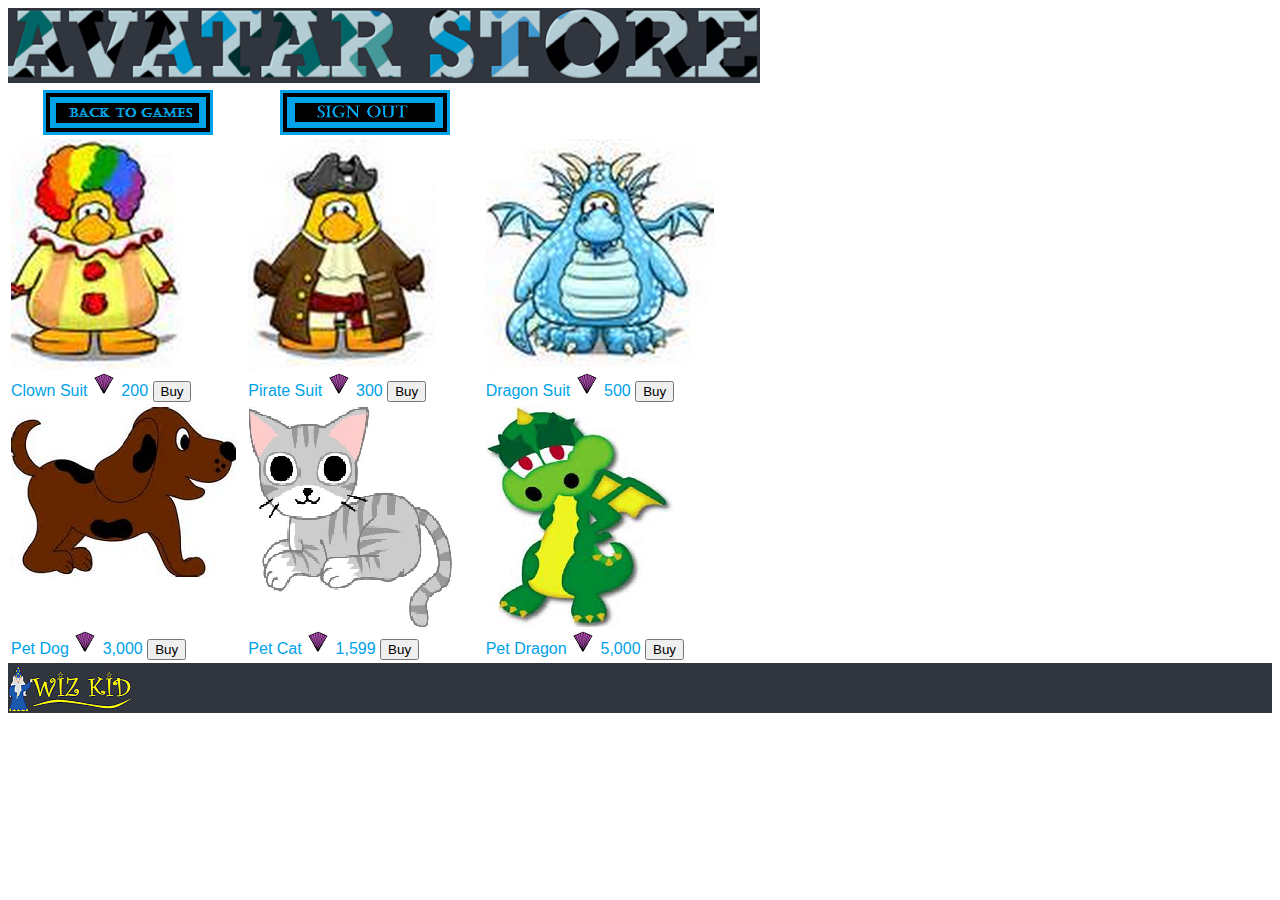
<file: avatar.html>
<!doctype html>

<html lang="en">
<head>
    <title>Avatar Store</title>
    <link rel="stylesheet" type="text/css" href="store.css" />
</head>
<body id="body">
        <div id="items">
        
        <table>
          <center>
            <!--item image- suit (1st ROW)-->
              <thead><img src="store_img/avatar_store_banner.png" alt="clown suit" />
                <td>
                    <div class="btn"  id="nav">
			<form id="menuForm" action="menu.html" >
				<input type="image" value="Back to Games" src="store_img/back.png">
			</form>	
			</div>	</td>
                    	
				<td>
                                    <div class="btn"  id="nav">
			<form id="menuForm" action="index.html" >
				<input type="image" value="Sign Out" src="store_img/signout_SM.png">
			</form>
                                    </div>
				</td>
			
			
              </div>
              </thead>
              </center>
              <tr>
            <td>
                <!--item image- suit-->
                <img src="store_img/suit_clown.png" alt="clown suit" />
                    <table>
                <!--item name-->
                    <br><tr>Clown Suit </tr>
                <!--item cost-->
                <tr><img src="store_img/gem_SM.png" alt="gem" /> 200
                    <form id="menuForm" action="" > <input type="submit" value="Buy"> </form>
                </tr>
                </table>
            </td>
            <!--Next ITEM -->
          
           <td>
                <!--item image- suit-->
                <img src="store_img/suit_pirate.png" alt="clown suit" />
                    <table>
                <!--item name-->
                    <br><tr>Pirate Suit </tr>
                <!--item cost-->
                <tr><img src="store_img/gem_SM.png" alt="gem" /> 300
                    <form id="menuForm" action="" > <input type="submit" value="Buy"> </form>
                </tr>
                </table>
            </td>
           
          <!--Next Item-->
          <td>
                <!--item image- suit-->
                <img src="store_img/suit_dragon.png" alt="clown suit" />
                    <table>
                <!--item name-->
                    <br><tr>Dragon Suit </tr>
                <!--item cost-->
                <tr><img src="store_img/gem_SM.png" alt="gem" /> 500
                    <form id="menuForm" action="" > <input type="submit" value="Buy"> </form>
                </tr>
                </table>
            </td>
              </tr>
          <!--more rows (2nd Row)-->
          <tr>
                      <!--Next Item-->
          <td>
                <!--item image- PETS-->
                <img src="store_img/pet_dog.png" alt="clown suit" />
                    <table>
                <!--item name-->
                    <br><tr>Pet Dog </tr>
                <!--item cost-->
                <tr><img src="store_img/gem_SM.png" alt="gem" /> 3,000
                    <form id="menuForm" action="" > <input type="submit" value="Buy"> </form>
                </tr>
                </table>
            </td>
                                <!--Next Item-->
          <td>
                <!--item image- PETS-->
                <img src="store_img/pet_cat.png" alt="clown suit" />
                    <table>
                <!--item name-->
                    <br><tr>Pet Cat </tr>
                <!--item cost-->
                <tr><img src="store_img/gem_SM.png" alt="gem" /> 1,599
                    <form id="menuForm" action="" > <input type="submit" value="Buy"> </form>
                </tr>
                </table>
            </td>
                                <!--Next Item-->
          <td>
                <!--item image- PETS-->
                <img src="store_img/pet_dragon.png" alt="clown suit" />
                    <table>
                <!--item name-->
                    <br><tr>Pet Dragon </tr>
                <!--item cost-->
                <tr><img src="store_img/gem_SM.png" alt="gem" /> 5,000
                    <form id="menuForm" action="" > <input type="submit" value="Buy"> </form>
                </tr>
                </table>
            </td>
          <!--END ROW 2-->  
          </tr>
        </table>
        </div><!--items end div-->
        
        <div id="footer">
            <img src="wizKidLogo_SM.png" alt="Wiz Kid Logo"\>
        </div>
</body>
</html>
</file>
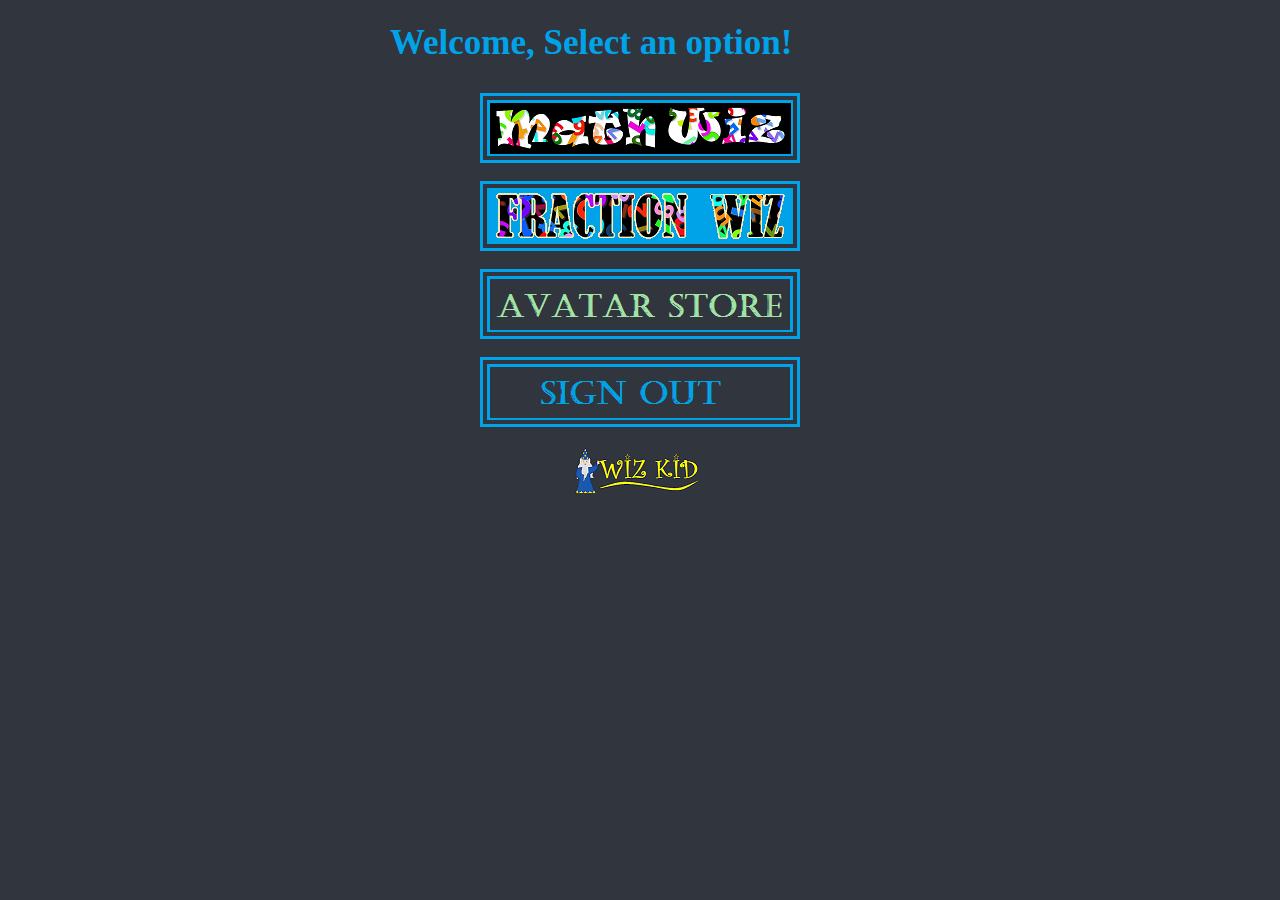
<file: menu.html>
<!--HTML for MINI GAME MENU-->
<!DOCTYPE html>

<head>
	<title>Mini Games</title>
	<link rel="stylesheet" type="text/css" href="loginStyles.css" />
	

</head>

<body id = "body">
	<div id="header">
	<h1> Welcome, Select an option! </h1>	
	</div>

	<div id = "SignOut" class="btn">
		<table>
		<tr>
			<form id="menuForm" action="MathWiz/index.html" >
				<input type="image" value="Math Wiz" src="MathWiz/img/MathWizButton.png">
			</form>
		</tr>
		</table>
	</div>
	<br>
		
	
	<div id = "SignOut" class="btn">
		<table>
		<tr>
			<form id="menuForm" class="btn" action="fractionGame/index.html" >
				<input type="image" value="Fraction Wiz" src="fractionGame/images/FractionWizButton.png" >
			</form>
		</tr>
		</table>
	</div>
	<br>
	<!--Avatar Store-->
		<div id = "SignOut" class="btn">
		<table >
		<tr>
	
		<form id="menuForm" action="avatar.html" >
				<input type="image" value="Sign Out" src="store.png">
			</form>	
			
		</tr>
		</table>
	</div>
	
	
<br>
	
	<!--Sign Out-->	
		<div id = "SignOut" class="btn">
		<table >
		<tr>
			
	<form action="index.html">
		<form id="menuForm" action="../menu.html" >
				<input type="image" value="Sign Out" src="signout_LG.png">
			</form>
<!--
        <button class="btn" style="height: 50px; width: 300px"onclick="window.location.href = 'index.html'" >Log Out</button>
			-->
		</tr>
		</table>
	</div>
	<br>

	<div id="footer">
	<img src="wizKidLogo_SM.png" alt="Wiz Kid Logo"\>	
	</div>

</body>

</html>
</file>
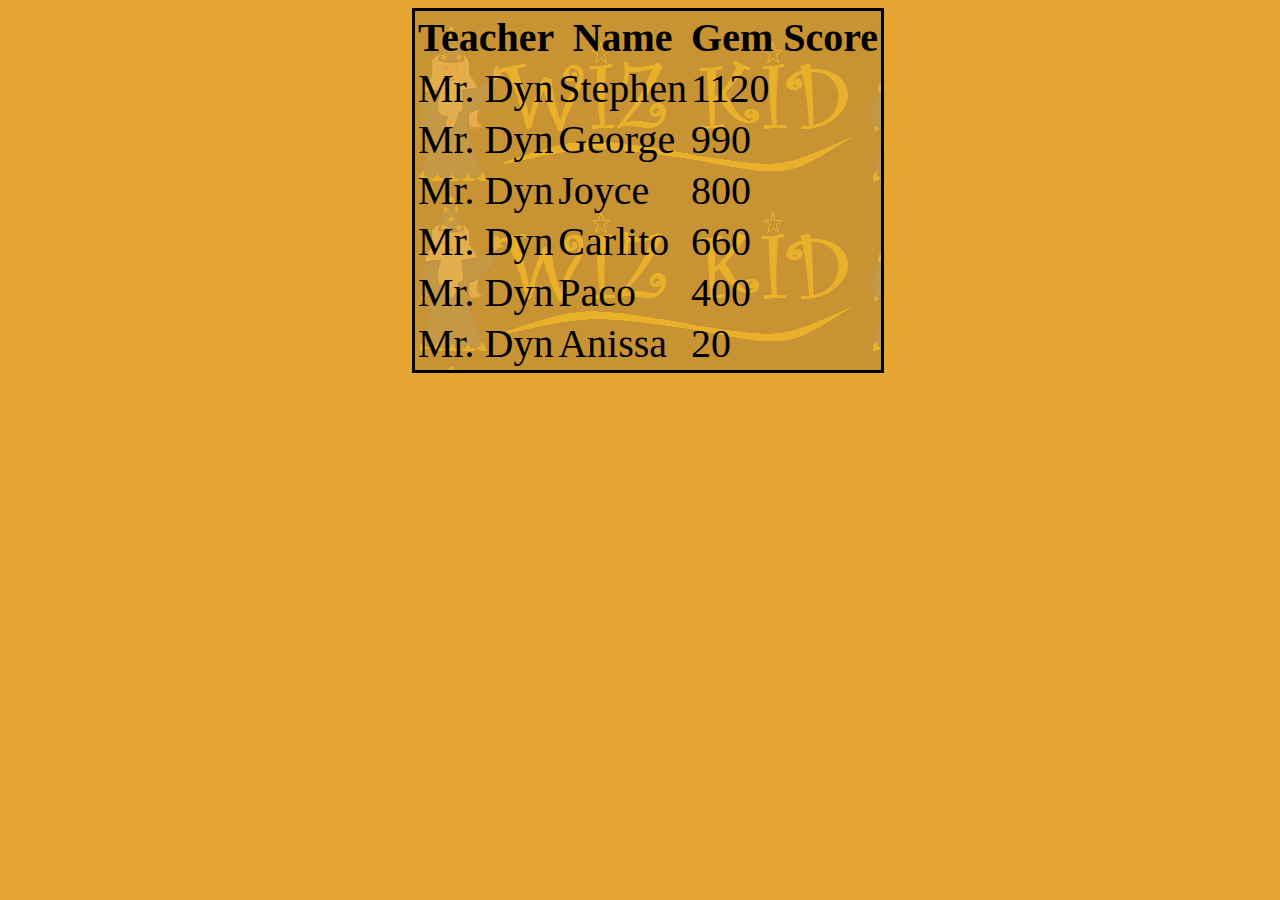
<file: fractionGame/highscores.html>
<!DOCTYPE html>
<html>
  <head>
    <link rel="stylesheet" type="text/css" href="index.css" />
  </head>
  <body  bgcolor="#E5A532">

<table class = "transbox" align = "center" background="./images/wizKidLogo3.png" summary="Meeting Results">
<thead>
  <tr>
    <th scope="col">Teacher</th>
    <th scope="col">Name</th>
    <th scope="col">Gem Score</th>
  </tr>
  </thead>
  <tbody>
    <tr>
      <td>Mr. Dyn</td>
      <td>Stephen</td>
      <td>1120</td>
    </tr>
    <tr>
      <td>Mr. Dyn</td>
      <td>George</td>
      <td>990</td>
    </tr>
  <tr>
    <td>Mr. Dyn</td>
    <td>Joyce</td>
    <td>800</td>
  </tr>
  <tr>
    <td>Mr. Dyn</td>
    <td>Carlito</td>
  <td>660</td>
  </tr>
  <tr>
    <td>Mr. Dyn</td>
    <td>Paco</td>
    <td>400</td>
  </tr>
  <tr>
    <td>Mr. Dyn</td>
    <td>Anissa</td>
    <td>20</td>
  </tr>
  </tbody>
  </table>

  </body>
</html>
</file>
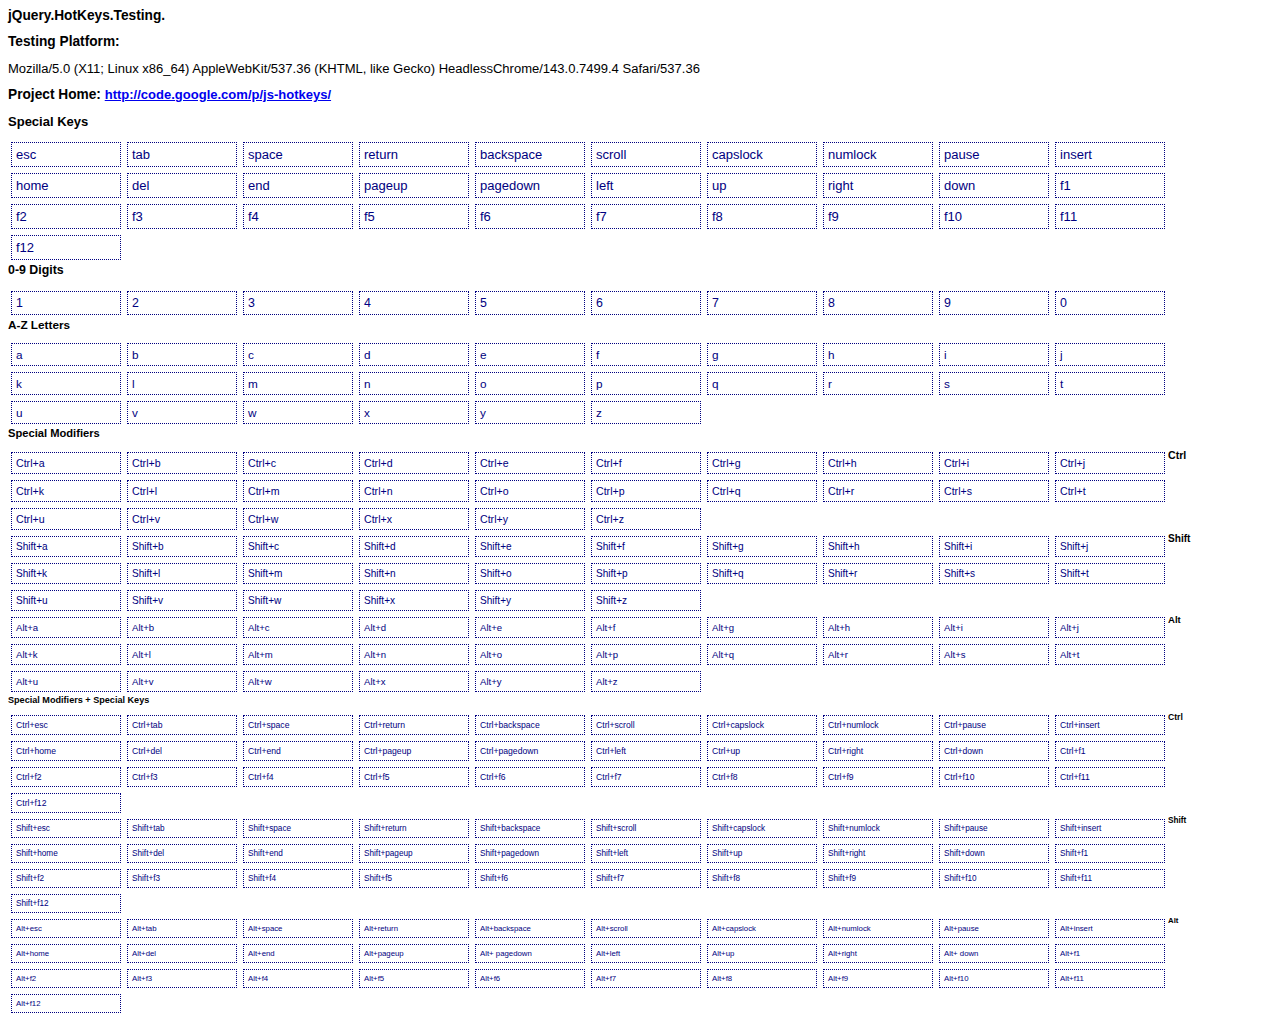
<file: fractionGame/javascripts/test-static-01.html>
<html>
    <head>
        <style>
            * {font-family: Helvetica, Verdana, Arial; font-size:0.95em}
            .eventNotifier{width: 100px; float: left; color:navy; border: dotted 1px navy; padding: 4px; background-color:white; margin:3px}
            .dirty{border: solid 1px #0ca2ff; color:white; background-color:#0ca2ff}
            
        </style>
        <script src="jquery-1.7.1.js"></script>
        <!-- <script src="jquery-1.4.2.js"></script> -->
        <script src="jquery.hotkeys.js"></script>
        <script>
            //This page is a result of an autogenerated content made by running test.html with firefox.
            function domo(){
                jQuery('#platform-details').html('<code>' + navigator.userAgent + '</code>');
                jQuery(document).bind('keydown.esc',function (evt){jQuery('#_esc').addClass('dirty'); return false; });
                jQuery(document).bind('keydown.tab',function (evt){jQuery('#_tab').addClass('dirty'); return false; });
                jQuery(document).bind('keydown.space',function (evt){jQuery('#_space').addClass('dirty'); return false; });
                jQuery(document).bind('keydown.return',function (evt){jQuery('#_return').addClass('dirty'); return false; });
                jQuery(document).bind('keydown.backspace',function (evt){jQuery('#_backspace').addClass('dirty'); return false; });
                jQuery(document).bind('keydown.scroll',function (evt){jQuery('#_scroll').addClass('dirty'); return false; });
                jQuery(document).bind('keydown.capslock',function (evt){jQuery('#_capslock').addClass('dirty'); return false; });
                jQuery(document).bind('keydown.numlock',function (evt){jQuery('#_numlock').addClass('dirty'); return false; });
                jQuery(document).bind('keydown.pause',function (evt){jQuery('#_pause').addClass('dirty'); return false; });
                jQuery(document).bind('keydown.insert',function (evt){jQuery('#_insert').addClass('dirty'); return false; });
                jQuery(document).bind('keydown.home',function (evt){jQuery('#_home').addClass('dirty'); return false; });
                jQuery(document).bind('keydown.del',function (evt){jQuery('#_del').addClass('dirty'); return false; });
                jQuery(document).bind('keydown.end',function (evt){jQuery('#_end').addClass('dirty'); return false; });
                jQuery(document).bind('keydown.pageup',function (evt){jQuery('#_pageup').addClass('dirty'); return false; });
                jQuery(document).bind('keydown.pagedown',function (evt){jQuery('#_pagedown').addClass('dirty'); return false; });
                jQuery(document).bind('keydown.left',function (evt){jQuery('#_left').addClass('dirty'); return false; });
                jQuery(document).bind('keydown.up',function (evt){jQuery('#_up').addClass('dirty'); return false; });
                jQuery(document).bind('keydown.right',function (evt){jQuery('#_right').addClass('dirty'); return false; });
                jQuery(document).bind('keydown.down',function (evt){jQuery('#_down').addClass('dirty'); return false; });
                jQuery(document).bind('keydown.f1',function (evt){jQuery('#_f1').addClass('dirty'); return false; });
                jQuery(document).bind('keydown.f2',function (evt){jQuery('#_f2').addClass('dirty'); return false; });
                jQuery(document).bind('keydown.f3',function (evt){jQuery('#_f3').addClass('dirty'); return false; });
                jQuery(document).bind('keydown.f4',function (evt){jQuery('#_f4').addClass('dirty'); return false; });
                jQuery(document).bind('keydown.f5',function (evt){jQuery('#_f5').addClass('dirty'); return false; });
                jQuery(document).bind('keydown.f6',function (evt){jQuery('#_f6').addClass('dirty'); return false; });
                jQuery(document).bind('keydown.f7',function (evt){jQuery('#_f7').addClass('dirty'); return false; });
                jQuery(document).bind('keydown.f8',function (evt){jQuery('#_f8').addClass('dirty'); return false; });
                jQuery(document).bind('keydown.f9',function (evt){jQuery('#_f9').addClass('dirty'); return false; });
                jQuery(document).bind('keydown.f10',function (evt){jQuery('#_f10').addClass('dirty'); return false; });
                jQuery(document).bind('keydown.f11',function (evt){jQuery('#_f11').addClass('dirty'); return false; });
                jQuery(document).bind('keydown.f12',function (evt){jQuery('#_f12').addClass('dirty'); return false; });
                jQuery(document).bind('keydown.1',function (evt){jQuery('#_1').addClass('dirty'); return false; });
                jQuery(document).bind('keydown.2',function (evt){jQuery('#_2').addClass('dirty'); return false; });
                jQuery(document).bind('keydown.3',function (evt){jQuery('#_3').addClass('dirty'); return false; });
                jQuery(document).bind('keydown.4',function (evt){jQuery('#_4').addClass('dirty'); return false; });
                jQuery(document).bind('keydown.5',function (evt){jQuery('#_5').addClass('dirty'); return false; });
                jQuery(document).bind('keydown.6',function (evt){jQuery('#_6').addClass('dirty'); return false; });
                jQuery(document).bind('keydown.7',function (evt){jQuery('#_7').addClass('dirty'); return false; });
                jQuery(document).bind('keydown.8',function (evt){jQuery('#_8').addClass('dirty'); return false; });
                jQuery(document).bind('keydown.9',function (evt){jQuery('#_9').addClass('dirty'); return false; });
                jQuery(document).bind('keydown.0',function (evt){jQuery('#_0').addClass('dirty'); return false; });
                jQuery(document).bind('keydown.a',function (evt){jQuery('#_a').addClass('dirty'); return false; });
                jQuery(document).bind('keydown.b',function (evt){jQuery('#_b').addClass('dirty'); return false; });
                jQuery(document).bind('keydown.c',function (evt){jQuery('#_c').addClass('dirty'); return false; });
                jQuery(document).bind('keydown.d',function (evt){jQuery('#_d').addClass('dirty'); return false; });
                jQuery(document).bind('keydown.e',function (evt){jQuery('#_e').addClass('dirty'); return false; });
                jQuery(document).bind('keydown.f',function (evt){jQuery('#_f').addClass('dirty'); return false; });
                jQuery(document).bind('keydown.g',function (evt){jQuery('#_g').addClass('dirty'); return false; });
                jQuery(document).bind('keydown.h',function (evt){jQuery('#_h').addClass('dirty'); return false; });
                jQuery(document).bind('keydown.i',function (evt){jQuery('#_i').addClass('dirty'); return false; });
                jQuery(document).bind('keydown.j',function (evt){jQuery('#_j').addClass('dirty'); return false; });
                jQuery(document).bind('keydown.k',function (evt){jQuery('#_k').addClass('dirty'); return false; });
                jQuery(document).bind('keydown.l',function (evt){jQuery('#_l').addClass('dirty'); return false; });
                jQuery(document).bind('keydown.m',function (evt){jQuery('#_m').addClass('dirty'); return false; });
                jQuery(document).bind('keydown.n',function (evt){jQuery('#_n').addClass('dirty'); return false; });
                jQuery(document).bind('keydown.o',function (evt){jQuery('#_o').addClass('dirty'); return false; });
                jQuery(document).bind('keydown.p',function (evt){jQuery('#_p').addClass('dirty'); return false; });
                jQuery(document).bind('keydown.q',function (evt){jQuery('#_q').addClass('dirty'); return false; });
                jQuery(document).bind('keydown.r',function (evt){jQuery('#_r').addClass('dirty'); return false; });
                jQuery(document).bind('keydown.s',function (evt){jQuery('#_s').addClass('dirty'); return false; });
                jQuery(document).bind('keydown.t',function (evt){jQuery('#_t').addClass('dirty'); return false; });
                jQuery(document).bind('keydown.u',function (evt){jQuery('#_u').addClass('dirty'); return false; });
                jQuery(document).bind('keydown.v',function (evt){jQuery('#_v').addClass('dirty'); return false; });
                jQuery(document).bind('keydown.w',function (evt){jQuery('#_w').addClass('dirty'); return false; });
                jQuery(document).bind('keydown.x',function (evt){jQuery('#_x').addClass('dirty'); return false; });
                jQuery(document).bind('keydown.y',function (evt){jQuery('#_y').addClass('dirty'); return false; });
                jQuery(document).bind('keydown.z',function (evt){jQuery('#_z').addClass('dirty'); return false; });
                jQuery(document).bind('keydown.Ctrl_a',function (evt){jQuery('#_Ctrl_a').addClass('dirty'); return false; });
                jQuery(document).bind('keydown.Ctrl_b',function (evt){jQuery('#_Ctrl_b').addClass('dirty'); return false; });
                jQuery(document).bind('keydown.Ctrl_c',function (evt){jQuery('#_Ctrl_c').addClass('dirty'); return false; });
                jQuery(document).bind('keydown.Ctrl_d',function (evt){jQuery('#_Ctrl_d').addClass('dirty'); return false; });
                jQuery(document).bind('keydown.Ctrl_e',function (evt){jQuery('#_Ctrl_e').addClass('dirty'); return false; });
                jQuery(document).bind('keydown.Ctrl_f',function (evt){jQuery('#_Ctrl_f').addClass('dirty'); return false; });
                jQuery(document).bind('keydown.Ctrl_g',function (evt){jQuery('#_Ctrl_g').addClass('dirty'); return false; });
                jQuery(document).bind('keydown.Ctrl_h',function (evt){jQuery('#_Ctrl_h').addClass('dirty'); return false; });
                jQuery(document).bind('keydown.Ctrl_i',function (evt){jQuery('#_Ctrl_i').addClass('dirty'); return false; });
                jQuery(document).bind('keydown.Ctrl_j',function (evt){jQuery('#_Ctrl_j').addClass('dirty'); return false; });
                jQuery(document).bind('keydown.Ctrl_k',function (evt){jQuery('#_Ctrl_k').addClass('dirty'); return false; });
                jQuery(document).bind('keydown.Ctrl_l',function (evt){jQuery('#_Ctrl_l').addClass('dirty'); return false; });
                jQuery(document).bind('keydown.Ctrl_m',function (evt){jQuery('#_Ctrl_m').addClass('dirty'); return false; });
                jQuery(document).bind('keydown.Ctrl_n',function (evt){jQuery('#_Ctrl_n').addClass('dirty'); return false; });
                jQuery(document).bind('keydown.Ctrl_o',function (evt){jQuery('#_Ctrl_o').addClass('dirty'); return false; });
                jQuery(document).bind('keydown.Ctrl_p',function (evt){jQuery('#_Ctrl_p').addClass('dirty'); return false; });
                jQuery(document).bind('keydown.Ctrl_q',function (evt){jQuery('#_Ctrl_q').addClass('dirty'); return false; });
                jQuery(document).bind('keydown.Ctrl_r',function (evt){jQuery('#_Ctrl_r').addClass('dirty'); return false; });
                jQuery(document).bind('keydown.Ctrl_s',function (evt){jQuery('#_Ctrl_s').addClass('dirty'); return false; });
                jQuery(document).bind('keydown.Ctrl_t',function (evt){jQuery('#_Ctrl_t').addClass('dirty'); return false; });
                jQuery(document).bind('keydown.Ctrl_u',function (evt){jQuery('#_Ctrl_u').addClass('dirty'); return false; });
                jQuery(document).bind('keydown.Ctrl_v',function (evt){jQuery('#_Ctrl_v').addClass('dirty'); return false; });
                jQuery(document).bind('keydown.Ctrl_w',function (evt){jQuery('#_Ctrl_w').addClass('dirty'); return false; });
                jQuery(document).bind('keydown.Ctrl_x',function (evt){jQuery('#_Ctrl_x').addClass('dirty'); return false; });
                jQuery(document).bind('keydown.Ctrl_y',function (evt){jQuery('#_Ctrl_y').addClass('dirty'); return false; });
                jQuery(document).bind('keydown.Ctrl_z',function (evt){jQuery('#_Ctrl_z').addClass('dirty'); return false; });
                jQuery(document).bind('keydown.Shift_a',function (evt){jQuery('#_Shift_a').addClass('dirty'); return false; });
                jQuery(document).bind('keydown.Shift_b',function (evt){jQuery('#_Shift_b').addClass('dirty'); return false; });
                jQuery(document).bind('keydown.Shift_c',function (evt){jQuery('#_Shift_c').addClass('dirty'); return false; });
                jQuery(document).bind('keydown.Shift_d',function (evt){jQuery('#_Shift_d').addClass('dirty'); return false; });
                jQuery(document).bind('keydown.Shift_e',function (evt){jQuery('#_Shift_e').addClass('dirty'); return false; });
                jQuery(document).bind('keydown.Shift_f',function (evt){jQuery('#_Shift_f').addClass('dirty'); return false; });
                jQuery(document).bind('keydown.Shift_g',function (evt){jQuery('#_Shift_g').addClass('dirty'); return false; });
                jQuery(document).bind('keydown.Shift_h',function (evt){jQuery('#_Shift_h').addClass('dirty'); return false; });
                jQuery(document).bind('keydown.Shift_i',function (evt){jQuery('#_Shift_i').addClass('dirty'); return false; });
                jQuery(document).bind('keydown.Shift_j',function (evt){jQuery('#_Shift_j').addClass('dirty'); return false; });
                jQuery(document).bind('keydown.Shift_k',function (evt){jQuery('#_Shift_k').addClass('dirty'); return false; });
                jQuery(document).bind('keydown.Shift_l',function (evt){jQuery('#_Shift_l').addClass('dirty'); return false; });
                jQuery(document).bind('keydown.Shift_m',function (evt){jQuery('#_Shift_m').addClass('dirty'); return false; });
                jQuery(document).bind('keydown.Shift_n',function (evt){jQuery('#_Shift_n').addClass('dirty'); return false; });
                jQuery(document).bind('keydown.Shift_o',function (evt){jQuery('#_Shift_o').addClass('dirty'); return false; });
                jQuery(document).bind('keydown.Shift_p',function (evt){jQuery('#_Shift_p').addClass('dirty'); return false; });
                jQuery(document).bind('keydown.Shift_q',function (evt){jQuery('#_Shift_q').addClass('dirty'); return false; });
                jQuery(document).bind('keydown.Shift_r',function (evt){jQuery('#_Shift_r').addClass('dirty'); return false; });
                jQuery(document).bind('keydown.Shift_s',function (evt){jQuery('#_Shift_s').addClass('dirty'); return false; });
                jQuery(document).bind('keydown.Shift_t',function (evt){jQuery('#_Shift_t').addClass('dirty'); return false; });
                jQuery(document).bind('keydown.Shift_u',function (evt){jQuery('#_Shift_u').addClass('dirty'); return false; });
                jQuery(document).bind('keydown.Shift_v',function (evt){jQuery('#_Shift_v').addClass('dirty'); return false; });
                jQuery(document).bind('keydown.Shift_w',function (evt){jQuery('#_Shift_w').addClass('dirty'); return false; });
                jQuery(document).bind('keydown.Shift_x',function (evt){jQuery('#_Shift_x').addClass('dirty'); return false; });
                jQuery(document).bind('keydown.Shift_y',function (evt){jQuery('#_Shift_y').addClass('dirty'); return false; });
                jQuery(document).bind('keydown.Shift_z',function (evt){jQuery('#_Shift_z').addClass('dirty'); return false; });
                jQuery(document).bind('keydown.Alt_a',function (evt){jQuery('#_Alt_a').addClass('dirty'); return false; });
                jQuery(document).bind('keydown.Alt_b',function (evt){jQuery('#_Alt_b').addClass('dirty'); return false; });
                jQuery(document).bind('keydown.Alt_c',function (evt){jQuery('#_Alt_c').addClass('dirty'); return false; });
                jQuery(document).bind('keydown.Alt_d',function (evt){jQuery('#_Alt_d').addClass('dirty'); return false; });
                jQuery(document).bind('keydown.Alt_e',function (evt){jQuery('#_Alt_e').addClass('dirty'); return false; });
                jQuery(document).bind('keydown.Alt_f',function (evt){jQuery('#_Alt_f').addClass('dirty'); return false; });
                jQuery(document).bind('keydown.Alt_g',function (evt){jQuery('#_Alt_g').addClass('dirty'); return false; });
                jQuery(document).bind('keydown.Alt_h',function (evt){jQuery('#_Alt_h').addClass('dirty'); return false; });
                jQuery(document).bind('keydown.Alt_i',function (evt){jQuery('#_Alt_i').addClass('dirty'); return false; });
                jQuery(document).bind('keydown.Alt_j',function (evt){jQuery('#_Alt_j').addClass('dirty'); return false; });
                jQuery(document).bind('keydown.Alt_k',function (evt){jQuery('#_Alt_k').addClass('dirty'); return false; });
                jQuery(document).bind('keydown.Alt_l',function (evt){jQuery('#_Alt_l').addClass('dirty'); return false; });
                jQuery(document).bind('keydown.Alt_m',function (evt){jQuery('#_Alt_m').addClass('dirty'); return false; });
                jQuery(document).bind('keydown.Alt_n',function (evt){jQuery('#_Alt_n').addClass('dirty'); return false; });
                jQuery(document).bind('keydown.Alt_o',function (evt){jQuery('#_Alt_o').addClass('dirty'); return false; });
                jQuery(document).bind('keydown.Alt_p',function (evt){jQuery('#_Alt_p').addClass('dirty'); return false; });
                jQuery(document).bind('keydown.Alt_q',function (evt){jQuery('#_Alt_q').addClass('dirty'); return false; });
                jQuery(document).bind('keydown.Alt_r',function (evt){jQuery('#_Alt_r').addClass('dirty'); return false; });
                jQuery(document).bind('keydown.Alt_s',function (evt){jQuery('#_Alt_s').addClass('dirty'); return false; });
                jQuery(document).bind('keydown.Alt_t',function (evt){jQuery('#_Alt_t').addClass('dirty'); return false; });
                jQuery(document).bind('keydown.Alt_u',function (evt){jQuery('#_Alt_u').addClass('dirty'); return false; });
                jQuery(document).bind('keydown.Alt_v',function (evt){jQuery('#_Alt_v').addClass('dirty'); return false; });
                jQuery(document).bind('keydown.Alt_w',function (evt){jQuery('#_Alt_w').addClass('dirty'); return false; });
                jQuery(document).bind('keydown.Alt_x',function (evt){jQuery('#_Alt_x').addClass('dirty'); return false; });
                jQuery(document).bind('keydown.Alt_y',function (evt){jQuery('#_Alt_y').addClass('dirty'); return false; });
                jQuery(document).bind('keydown.Alt_z',function (evt){jQuery('#_Alt_z').addClass('dirty'); return false; });
                jQuery(document).bind('keydown.Ctrl_esc', function (evt){jQuery('#_Ctrl_esc').addClass('dirty'); return false; });
                jQuery(document).bind('keydown.Ctrl_tab', function (evt){jQuery('#_Ctrl_tab').addClass('dirty'); return false; });
                jQuery(document).bind('keydown.Ctrl_space', function (evt){jQuery('#_Ctrl_space').addClass('dirty'); return false; });
                jQuery(document).bind('keydown.Ctrl_return', function (evt){jQuery('#_Ctrl_return').addClass('dirty'); return false; });
                jQuery(document).bind('keydown.Ctrl_backspace', function (evt){jQuery('#_Ctrl_backspace').addClass('dirty'); return false; });
                jQuery(document).bind('keydown.Ctrl_scroll', function (evt){jQuery('#_Ctrl_scroll').addClass('dirty'); return false; });
                jQuery(document).bind('keydown.Ctrl_capslock', function (evt){jQuery('#_Ctrl_capslock').addClass('dirty'); return false; });
                jQuery(document).bind('keydown.Ctrl_numlock', function (evt){jQuery('#_Ctrl_numlock').addClass('dirty'); return false; });
                jQuery(document).bind('keydown.Ctrl_pause', function (evt){jQuery('#_Ctrl_pause').addClass('dirty'); return false; });
                jQuery(document).bind('keydown.Ctrl_insert', function (evt){jQuery('#_Ctrl_insert').addClass('dirty'); return false; });
                jQuery(document).bind('keydown.Ctrl_home', function (evt){jQuery('#_Ctrl_home').addClass('dirty'); return false; });
                jQuery(document).bind('keydown.Ctrl_del', function (evt){jQuery('#_Ctrl_del').addClass('dirty'); return false; });
                jQuery(document).bind('keydown.Ctrl_end', function (evt){jQuery('#_Ctrl_end').addClass('dirty'); return false; });
                jQuery(document).bind('keydown.Ctrl_pageup', function (evt){jQuery('#_Ctrl_pageup').addClass('dirty'); return false; });
                jQuery(document).bind('keydown.Ctrl_pagedown', function (evt){jQuery('#_Ctrl_pagedown').addClass('dirty'); return false; });
                jQuery(document).bind('keydown.Ctrl_left', function (evt){jQuery('#_Ctrl_left').addClass('dirty'); return false; });
                jQuery(document).bind('keydown.Ctrl_up', function (evt){jQuery('#_Ctrl_up').addClass('dirty'); return false; });
                jQuery(document).bind('keydown.Ctrl_right', function (evt){jQuery('#_Ctrl_right').addClass('dirty'); return false; });
                jQuery(document).bind('keydown.Ctrl_down', function (evt){jQuery('#_Ctrl_down').addClass('dirty'); return false; });
                jQuery(document).bind('keydown.Ctrl_f1', function (evt){jQuery('#_Ctrl_f1').addClass('dirty'); return false; });
                jQuery(document).bind('keydown.Ctrl_f2', function (evt){jQuery('#_Ctrl_f2').addClass('dirty'); return false; });
                jQuery(document).bind('keydown.Ctrl_f3', function (evt){jQuery('#_Ctrl_f3').addClass('dirty'); return false; });
                jQuery(document).bind('keydown.Ctrl_f4', function (evt){jQuery('#_Ctrl_f4').addClass('dirty'); return false; });
                jQuery(document).bind('keydown.Ctrl_f5', function (evt){jQuery('#_Ctrl_f5').addClass('dirty'); return false; });
                jQuery(document).bind('keydown.Ctrl_f6', function (evt){jQuery('#_Ctrl_f6').addClass('dirty'); return false; });
                jQuery(document).bind('keydown.Ctrl_f7', function (evt){jQuery('#_Ctrl_f7').addClass('dirty'); return false; });
                jQuery(document).bind('keydown.Ctrl_f8', function (evt){jQuery('#_Ctrl_f8').addClass('dirty'); return false; });
                jQuery(document).bind('keydown.Ctrl_f9', function (evt){jQuery('#_Ctrl_f9').addClass('dirty'); return false; });
                jQuery(document).bind('keydown.Ctrl_f10', function (evt){jQuery('#_Ctrl_f10').addClass('dirty'); return false; });
                jQuery(document).bind('keydown.Ctrl_f11', function (evt){jQuery('#_Ctrl_f11').addClass('dirty'); return false; });
                jQuery(document).bind('keydown.Ctrl_f12', function (evt){jQuery('#_Ctrl_f12').addClass('dirty'); return false; });
                jQuery(document).bind('keydown.Shift_esc', function (evt){jQuery('#_Shift_esc').addClass('dirty'); return false; });
                jQuery(document).bind('keydown.Shift_tab', function (evt){jQuery('#_Shift_tab').addClass('dirty'); return false; });
                jQuery(document).bind('keydown.Shift_space', function (evt){jQuery('#_Shift_space').addClass('dirty'); return false; });
                jQuery(document).bind('keydown.Shift_return', function (evt){jQuery('#_Shift_return').addClass('dirty'); return false; });
                jQuery(document).bind('keydown.Shift_backspace', function (evt){jQuery('#_Shift_backspace').addClass('dirty'); return false; });
                jQuery(document).bind('keydown.Shift_scroll', function (evt){jQuery('#_Shift_scroll').addClass('dirty'); return false; });
                jQuery(document).bind('keydown.Shift_capslock', function (evt){jQuery('#_Shift_capslock').addClass('dirty'); return false; });
                jQuery(document).bind('keydown.Shift_numlock', function (evt){jQuery('#_Shift_numlock').addClass('dirty'); return false; });
                jQuery(document).bind('keydown.Shift_pause', function (evt){jQuery('#_Shift_pause').addClass('dirty'); return false; });
                jQuery(document).bind('keydown.Shift_insert', function (evt){jQuery('#_Shift_insert').addClass('dirty'); return false; });
                jQuery(document).bind('keydown.Shift_home', function (evt){jQuery('#_Shift_home').addClass('dirty'); return false; });
                jQuery(document).bind('keydown.Shift_del', function (evt){jQuery('#_Shift_del').addClass('dirty'); return false; });
                jQuery(document).bind('keydown.Shift_end', function (evt){jQuery('#_Shift_end').addClass('dirty'); return false; });
                jQuery(document).bind('keydown.Shift_pageup', function (evt){jQuery('#_Shift_pageup').addClass('dirty'); return false; });
                jQuery(document).bind('keydown.Shift_pagedown', function (evt){jQuery('#_Shift_pagedown').addClass('dirty'); return false; });
                jQuery(document).bind('keydown.Shift_left', function (evt){jQuery('#_Shift_left').addClass('dirty'); return false; });
                jQuery(document).bind('keydown.Shift_up', function (evt){jQuery('#_Shift_up').addClass('dirty'); return false; });
                jQuery(document).bind('keydown.Shift_right', function (evt){jQuery('#_Shift_right').addClass('dirty'); return false; });
                jQuery(document).bind('keydown.Shift_down', function (evt){jQuery('#_Shift_down').addClass('dirty'); return false; });
                jQuery(document).bind('keydown.Shift_f1', function (evt){jQuery('#_Shift_f1').addClass('dirty'); return false; });
                jQuery(document).bind('keydown.Shift_f2', function (evt){jQuery('#_Shift_f2').addClass('dirty'); return false; });
                jQuery(document).bind('keydown.Shift_f3', function (evt){jQuery('#_Shift_f3').addClass('dirty'); return false; });
                jQuery(document).bind('keydown.Shift_f4', function (evt){jQuery('#_Shift_f4').addClass('dirty'); return false; });
                jQuery(document).bind('keydown.Shift_f5', function (evt){jQuery('#_Shift_f5').addClass('dirty'); return false; });
                jQuery(document).bind('keydown.Shift_f6', function (evt){jQuery('#_Shift_f6').addClass('dirty'); return false; });
                jQuery(document).bind('keydown.Shift_f7', function (evt){jQuery('#_Shift_f7').addClass('dirty'); return false; });
                jQuery(document).bind('keydown.Shift_f8', function (evt){jQuery('#_Shift_f8').addClass('dirty'); return false; });
                jQuery(document).bind('keydown.Shift_f9', function (evt){jQuery('#_Shift_f9').addClass('dirty'); return false; });
                jQuery(document).bind('keydown.Shift_f10', function (evt){jQuery('#_Shift_f10').addClass('dirty'); return false; });
                jQuery(document).bind('keydown.Shift_f11', function (evt){jQuery('#_Shift_f11').addClass('dirty'); return false; });
                jQuery(document).bind('keydown.Shift_f12', function (evt){jQuery('#_Shift_f12').addClass('dirty'); return false; });
                jQuery(document).bind('keydown.Alt_esc', function (evt){jQuery('#_Alt_esc').addClass('dirty'); return false; });
                jQuery(document).bind('keydown.Alt_tab', function (evt){jQuery('#_Alt_tab').addClass('dirty'); return false; });
                jQuery(document).bind('keydown.Alt_space', function (evt){jQuery('#_Alt_space').addClass('dirty'); return false; });
                jQuery(document).bind('keydown.Alt_return', function (evt){jQuery('#_Alt_return').addClass('dirty'); return false; });
                jQuery(document).bind('keydown.Alt_backspace', function (evt){jQuery('#_Alt_backspace').addClass('dirty'); return false; });
                jQuery(document).bind('keydown.Alt_scroll', function (evt){jQuery('#_Alt_scroll').addClass('dirty'); return false; });
                jQuery(document).bind('keydown.Alt_capslock', function (evt){jQuery('#_Alt_capslock').addClass('dirty'); return false; });
                jQuery(document).bind('keydown.Alt_numlock', function (evt){jQuery('#_Alt_numlock').addClass('dirty'); return false; });
                jQuery(document).bind('keydown.Alt_pause', function (evt){jQuery('#_Alt_pause').addClass('dirty'); return false; });
                jQuery(document).bind('keydown.Alt_insert', function (evt){jQuery('#_Alt_insert').addClass('dirty'); return false; });
                jQuery(document).bind('keydown.Alt_home', function (evt){jQuery('#_Alt_home').addClass('dirty'); return false; });
                jQuery(document).bind('keydown.Alt_del', function (evt){jQuery('#_Alt_del').addClass('dirty'); return false; });
                jQuery(document).bind('keydown.Alt_end', function (evt){jQuery('#_Alt_end').addClass('dirty'); return false; });
                jQuery(document).bind('keydown.Alt_pageup', function (evt){jQuery('#_Alt_pageup').addClass('dirty'); return false; });
                jQuery(document).bind('keydown.Alt_pagedown', function (evt){jQuery('#_Alt_pagedown').addClass('dirty'); return false; });
                jQuery(document).bind('keydown.Alt_left', function (evt){jQuery('#_Alt_left').addClass('dirty'); return false; });
                jQuery(document).bind('keydown.Alt_up', function (evt){jQuery('#_Alt_up').addClass('dirty'); return false; });
                jQuery(document).bind('keydown.Alt_right', function (evt){jQuery('#_Alt_right').addClass('dirty'); return false; });
                jQuery(document).bind('keydown.Alt_down', function (evt){jQuery('#_Alt_down').addClass('dirty'); return false; });
                jQuery(document).bind('keydown.Alt_f1', function (evt){jQuery('#_Alt_f1').addClass('dirty'); return false; });
                jQuery(document).bind('keydown.Alt_f2', function (evt){jQuery('#_Alt_f2').addClass('dirty'); return false; });
                jQuery(document).bind('keydown.Alt_f3', function (evt){jQuery('#_Alt_f3').addClass('dirty'); return false; });
                jQuery(document).bind('keydown.Alt_f4', function (evt){jQuery('#_Alt_f4').addClass('dirty'); return false; });
                jQuery(document).bind('keydown.Alt_f5', function (evt){jQuery('#_Alt_f5').addClass('dirty'); return false; });
                jQuery(document).bind('keydown.Alt_f6', function (evt){jQuery('#_Alt_f6').addClass('dirty'); return false; });
                jQuery(document).bind('keydown.Alt_f7', function (evt){jQuery('#_Alt_f7').addClass('dirty'); return false; });
                jQuery(document).bind('keydown.Alt_f8', function (evt){jQuery('#_Alt_f8').addClass('dirty'); return false; });
                jQuery(document).bind('keydown.Alt_f9', function (evt){jQuery('#_Alt_f9').addClass('dirty'); return false; });
                jQuery(document).bind('keydown.Alt_f10', function (evt){jQuery('#_Alt_f10').addClass('dirty'); return false; });
                jQuery(document).bind('keydown.Alt_f11', function (evt){jQuery('#_Alt_f11').addClass('dirty'); return false; });
                jQuery(document).bind('keydown.Alt_f12', function (evt){jQuery('#_Alt_f12').addClass('dirty'); return false; });
            }
            
            
            jQuery(document).ready(domo);
            
        </script>
    </head>

    <body>
        <h1>jQuery.HotKeys.Testing.</h1>
        <h2>Testing Platform:</h2>
        <div id="platform-details"></div>
        <h2>Project Home: <a href="http://code.google.com/p/js-hotkeys/">http://code.google.com/p/js-hotkeys/</a></h2>
        <div id="report-area">
        
        <h2>Special Keys</h2><div id="_esc" class="eventNotifier">esc</div><div id="_tab" class="eventNotifier">tab</div><div id="_space" class="eventNotifier">space</div><div id="_return" class="eventNotifier">return</div><div
 id="_backspace" class="eventNotifier">backspace</div><div id="_scroll" class="eventNotifier">scroll</div><div id="_capslock" class="eventNotifier">capslock</div><div id="_numlock" class="eventNotifier">numlock</div><div id=
"_pause" class="eventNotifier">pause</div><div id="_insert" class="eventNotifier">insert</div><div id="_home" class="eventNotifier">home</div><div id="_del" class="eventNotifier">del</div><div id="_end" class="eventNotifier">

end</div><div id="_pageup" class="eventNotifier">pageup</div><div id="_pagedown" class="eventNotifier">pagedown</div><div id="_left" class="eventNotifier">left</div><div id="_up" class="eventNotifier">up</div><div id="_right" 
class="eventNotifier">right</div><div id="_down" class="eventNotifier">down</div><div id="_f1" class="eventNotifier">f1</div><div id="_f2" class="eventNotifier">f2</div><div id="_f3" class="eventNotifier">f3</div><div id="_f4" 
class="eventNotifier">f4</div><div id="_f5" class="eventNotifier">f5</div><div id="_f6" class="eventNotifier">f6</div><div id="_f7" class="eventNotifier">f7</div><div id="_f8" class="eventNotifier">f8</div><div id="_f9" class=
"eventNotifier">f9</div><div id="_f10" class="eventNotifier">f10</div><div id="_f11" class="eventNotifier">f11</div><div id="_f12" class="eventNotifier">f12</div><div style="clear: both;"/>

<h2>0-9 Digits</h2>
<div id="_1" class="eventNotifier">1</div>
<div id="_2" class="eventNotifier">2</div>
<div id="_3" class="eventNotifier">3</div>
<div id="_4" class="eventNotifier">4</div>
<div id="_5" class="eventNotifier">5</div>
<div id="_6" class="eventNotifier">6</div>
<div id="_7" class="eventNotifier">7</div>
<div id="_8" class="eventNotifier">8</div>
<div id="_9" class="eventNotifier">9</div>
<div id="_0" class="eventNotifier">0</div>
<div style="clear: both;"/>
<h2>A-Z Letters</h2>

<div id="_a" class="eventNotifier">a</div>
<div id="_b" class="eventNotifier">b</div><div id="_c" class="eventNotifier">c</div><div id="_d" class="eventNotifier">d</div><div id="_e" class="eventNotifier">e</div><div id="_f" class="eventNotifier">

f</div><div id="_g" class="eventNotifier">g</div><div id="_h" class="eventNotifier">h</div><div id="_i" class="eventNotifier">i</div><div id="_j" class="eventNotifier">j</div><div id="_k" class="eventNotifier">k</div><div id=
"_l" class="eventNotifier">l</div><div id="_m" class="eventNotifier">m</div><div id="_n" class="eventNotifier">n</div><div id="_o" class="eventNotifier">o</div><div id="_p" class="eventNotifier">p</div><div id="_q" class=
"eventNotifier">q</div><div id="_r" class="eventNotifier">r</div><div id="_s" class="eventNotifier">s</div><div id="_t" class="eventNotifier">t</div><div id="_u" class="eventNotifier">u</div><div id="_v" class="eventNotifier">v

</div><div id="_w" class="eventNotifier">w</div><div id="_x" class="eventNotifier">x</div><div id="_y" class="eventNotifier">y</div><div id="_z" class="eventNotifier">z</div><div style="clear: both;"/><h2>Special Modifiers</h2
><div style="clear: both;"/><strong>Ctrl</strong><div id="_Ctrl_a" class="eventNotifier">Ctrl+a</div><div id="_Ctrl_b" class="eventNotifier">Ctrl+b</div><div id="_Ctrl_c" class="eventNotifier">Ctrl+c</div><div id="_Ctrl_d" 
class="eventNotifier">Ctrl+d</div><div id="_Ctrl_e" class="eventNotifier">Ctrl+e</div><div id="_Ctrl_f" class="eventNotifier">Ctrl+f</div><div id="_Ctrl_g" class="eventNotifier">Ctrl+g</div><div id="_Ctrl_h" class=
"eventNotifier">Ctrl+h</div><div id="_Ctrl_i" class="eventNotifier">Ctrl+i</div><div id="_Ctrl_j" class="eventNotifier">Ctrl+j</div><div id="_Ctrl_k" class="eventNotifier">Ctrl+k</div><div id="_Ctrl_l" class="eventNotifier">

Ctrl+l</div><div id="_Ctrl_m" class="eventNotifier">Ctrl+m</div><div id="_Ctrl_n" class="eventNotifier">Ctrl+n</div><div id="_Ctrl_o" class="eventNotifier">Ctrl+o</div><div id="_Ctrl_p" class="eventNotifier">Ctrl+p</div><div id
="_Ctrl_q" class="eventNotifier">Ctrl+q</div><div id="_Ctrl_r" class="eventNotifier">Ctrl+r</div><div id="_Ctrl_s" class="eventNotifier">Ctrl+s</div><div id="_Ctrl_t" class="eventNotifier">Ctrl+t</div><div id="_Ctrl_u" class=
"eventNotifier">Ctrl+u</div><div id="_Ctrl_v" class="eventNotifier">Ctrl+v</div><div id="_Ctrl_w" class="eventNotifier">Ctrl+w</div><div id="_Ctrl_x" class="eventNotifier">Ctrl+x</div><div id="_Ctrl_y" class="eventNotifier">
Ctrl+y</div><div id="_Ctrl_z" class="eventNotifier">Ctrl+z</div><div style="clear: both;"/><strong>Shift</strong><div id="_Shift_a" class="eventNotifier">Shift+a</div><div id="_Shift_b" class="eventNotifier">Shift+b</div><div 
id="_Shift_c" class="eventNotifier">Shift+c</div><div id="_Shift_d" class="eventNotifier">Shift+d</div><div id="_Shift_e" class="eventNotifier">Shift+e</div><div id="_Shift_f" class="eventNotifier">Shift+f</div><div id=
"_Shift_g" class="eventNotifier">Shift+g</div><div id="_Shift_h" class="eventNotifier">Shift+h</div><div id="_Shift_i" class="eventNotifier">Shift+i</div><div id="_Shift_j" class="eventNotifier">Shift+j</div><div id="_Shift_k" 
class="eventNotifier">Shift+k</div><div id="_Shift_l" class="eventNotifier">Shift+l</div><div id="_Shift_m" class="eventNotifier">Shift+m</div><div id="_Shift_n" class="eventNotifier">Shift+n</div><div id="_Shift_o" class=
"eventNotifier">Shift+o</div><div id="_Shift_p" class="eventNotifier">Shift+p</div><div id="_Shift_q" class="eventNotifier">Shift+q</div><div id="_Shift_r" class="eventNotifier">Shift+r</div><div id="_Shift_s" class=
"eventNotifier">Shift+s</div><div id="_Shift_t" class="eventNotifier">Shift+t</div><div id="_Shift_u" class="eventNotifier">Shift+u</div><div id="_Shift_v" class="eventNotifier">Shift+v</div><div id="_Shift_w" class=
"eventNotifier">Shift+w</div><div id="_Shift_x" class="eventNotifier">Shift+x</div><div id="_Shift_y" class="eventNotifier">Shift+y</div><div id="_Shift_z" class="eventNotifier">Shift+z</div><div style="clear: both;"/><strong>

Alt</strong><div id="_Alt_a" class="eventNotifier">Alt+a</div><div id="_Alt_b" class="eventNotifier">Alt+b</div><div id="_Alt_c" class="eventNotifier">Alt+c</div><div id="_Alt_d" class="eventNotifier">Alt+d</div><div id=
"_Alt_e" class="eventNotifier">Alt+e</div><div id="_Alt_f" class="eventNotifier">Alt+f</div><div id="_Alt_g" class="eventNotifier">Alt+g</div><div id="_Alt_h" class="eventNotifier">Alt+h</div><div id="_Alt_i" class=
"eventNotifier">Alt+i</div><div id="_Alt_j" class="eventNotifier">Alt+j</div><div id="_Alt_k" class="eventNotifier">Alt+k</div><div id="_Alt_l" class="eventNotifier">Alt+l</div><div id="_Alt_m" class="eventNotifier">Alt+m</div
><div id="_Alt_n" class="eventNotifier">Alt+n</div><div id="_Alt_o" class="eventNotifier">Alt+o</div><div id="_Alt_p" class="eventNotifier">Alt+p</div><div id="_Alt_q" class="eventNotifier">Alt+q</div><div id="_Alt_r" class=
"eventNotifier">Alt+r</div><div id="_Alt_s" class="eventNotifier">Alt+s</div><div id="_Alt_t" class="eventNotifier">Alt+t</div><div id="_Alt_u" class="eventNotifier">Alt+u</div><div id="_Alt_v" class="eventNotifier">Alt+v</div
><div id="_Alt_w" class="eventNotifier">Alt+w</div><div id="_Alt_x" class="eventNotifier">Alt+x</div><div id="_Alt_y" class="eventNotifier">Alt+y</div><div id="_Alt_z" class="eventNotifier">Alt+z</div><div style="clear: both;"
/><h2>Special Modifiers + Special Keys</h2><div style="clear: both;"/><strong>Ctrl</strong><div id="_Ctrl_esc" class="eventNotifier">Ctrl+esc</div><div id="_Ctrl_tab" class="eventNotifier">Ctrl+tab</div><div id="_Ctrl_space" 
class="eventNotifier">Ctrl+space</div><div id="_Ctrl_return" class="eventNotifier">Ctrl+return</div><div id="_Ctrl_backspace" class="eventNotifier">Ctrl+backspace</div><div id="_Ctrl_scroll" class="eventNotifier">Ctrl+scroll

</div><div id="_Ctrl_capslock" class="eventNotifier">Ctrl+capslock</div><div id="_Ctrl_numlock" class="eventNotifier">Ctrl+numlock</div><div id="_Ctrl_pause" class="eventNotifier">Ctrl+pause</div><div id="_Ctrl_insert" class=
"eventNotifier">Ctrl+insert</div><div id="_Ctrl_home" class="eventNotifier">Ctrl+home</div><div id="_Ctrl_del" class="eventNotifier">Ctrl+del</div><div id="_Ctrl_end" class="eventNotifier">Ctrl+end</div><div id="_Ctrl_pageup" 
class="eventNotifier">Ctrl+pageup</div><div id="_Ctrl_pagedown" class="eventNotifier">Ctrl+pagedown</div><div id="_Ctrl_left" class="eventNotifier">Ctrl+left</div><div id="_Ctrl_up" class="eventNotifier">Ctrl+up</div><div id=
"_Ctrl_right" class="eventNotifier">Ctrl+right</div><div id="_Ctrl_down" class="eventNotifier">Ctrl+down</div><div id="_Ctrl_f1" class="eventNotifier">Ctrl+f1</div><div id="_Ctrl_f2" class="eventNotifier">Ctrl+f2</div><div id=
"_Ctrl_f3" class="eventNotifier">Ctrl+f3</div><div id="_Ctrl_f4" class="eventNotifier">Ctrl+f4</div><div id="_Ctrl_f5" class="eventNotifier">Ctrl+f5</div><div id="_Ctrl_f6" class="eventNotifier">Ctrl+f6</div><div id="_Ctrl_f7" 
class="eventNotifier">Ctrl+f7</div><div id="_Ctrl_f8" class="eventNotifier">Ctrl+f8</div><div id="_Ctrl_f9" class="eventNotifier">Ctrl+f9</div><div id="_Ctrl_f10" class="eventNotifier">Ctrl+f10</div><div id="_Ctrl_f11" class=
"eventNotifier">Ctrl+f11</div><div id="_Ctrl_f12" class="eventNotifier">Ctrl+f12</div><div style="clear: both;"/><strong>Shift</strong><div id="_Shift_esc" class="eventNotifier">Shift+esc</div><div id="_Shift_tab" class=
"eventNotifier">Shift+tab</div><div id="_Shift_space" class="eventNotifier">Shift+space</div><div id="_Shift_return" class="eventNotifier">Shift+return</div><div id="_Shift_backspace" class="eventNotifier">Shift+backspace</div
><div id="_Shift_scroll" class="eventNotifier">Shift+scroll</div><div id="_Shift_capslock" class="eventNotifier">Shift+capslock</div><div id="_Shift_numlock" class="eventNotifier">Shift+numlock</div><div id="_Shift_pause" class
="eventNotifier">Shift+pause</div><div id="_Shift_insert" class="eventNotifier">Shift+insert</div><div id="_Shift_home" class="eventNotifier">Shift+home</div><div id="_Shift_del" class="eventNotifier">Shift+del</div><div id=
"_Shift_end" class="eventNotifier">Shift+end</div><div id="_Shift_pageup" class="eventNotifier">Shift+pageup</div><div id="_Shift_pagedown" class="eventNotifier">Shift+pagedown</div><div id="_Shift_left" class="eventNotifier">

Shift+left</div><div id="_Shift_up" class="eventNotifier">Shift+up</div><div id="_Shift_right" class="eventNotifier">Shift+right</div><div id="_Shift_down" class="eventNotifier">Shift+down</div><div id="_Shift_f1" class=
"eventNotifier">Shift+f1</div><div id="_Shift_f2" class="eventNotifier">Shift+f2</div><div id="_Shift_f3" class="eventNotifier">Shift+f3</div><div id="_Shift_f4" class="eventNotifier">Shift+f4</div><div id="_Shift_f5" class=
"eventNotifier">Shift+f5</div><div id="_Shift_f6" class="eventNotifier">Shift+f6</div><div id="_Shift_f7" class="eventNotifier">Shift+f7</div><div id="_Shift_f8" class="eventNotifier">Shift+f8</div><div id="_Shift_f9" class=
"eventNotifier">Shift+f9</div><div id="_Shift_f10" class="eventNotifier">Shift+f10</div><div id="_Shift_f11" class="eventNotifier">Shift+f11</div><div id="_Shift_f12" class="eventNotifier">Shift+f12</div><div style="clear: 
both;"/><strong>Alt</strong><div id="_Alt_esc" class="eventNotifier">Alt+esc</div><div id="_Alt_tab" class="eventNotifier">Alt+tab</div><div id="_Alt_space" class="eventNotifier">Alt+space</div><div id="_Alt_return" class=
"eventNotifier">Alt+return</div><div id="_Alt_backspace" class="eventNotifier">Alt+backspace</div><div id="_Alt_scroll" class="eventNotifier">Alt+scroll</div><div id="_Alt_capslock" class="eventNotifier">Alt+capslock</div><div 
id="_Alt_numlock" class="eventNotifier">Alt+numlock</div><div id="_Alt_pause" class="eventNotifier">Alt+pause</div><div id="_Alt_insert" class="eventNotifier">Alt+insert</div><div id="_Alt_home" class="eventNotifier">Alt+home

</div><div id="_Alt_del" class="eventNotifier">Alt+del</div><div id="_Alt_end" class="eventNotifier">Alt+end</div><div id="_Alt_pageup" class="eventNotifier">Alt+pageup</div><div id="_Alt_pagedown" class="eventNotifier">Alt+
pagedown</div><div id="_Alt_left" class="eventNotifier">Alt+left</div><div id="_Alt_up" class="eventNotifier">Alt+up</div><div id="_Alt_right" class="eventNotifier">Alt+right</div><div id="_Alt_down" class="eventNotifier">Alt+
down</div><div id="_Alt_f1" class="eventNotifier">Alt+f1</div><div id="_Alt_f2" class="eventNotifier">Alt+f2</div><div id="_Alt_f3" class="eventNotifier">Alt+f3</div><div id="_Alt_f4" class="eventNotifier">Alt+f4</div><div id=
"_Alt_f5" class="eventNotifier">Alt+f5</div><div id="_Alt_f6" class="eventNotifier">Alt+f6</div><div id="_Alt_f7" class="eventNotifier">Alt+f7</div><div id="_Alt_f8" class="eventNotifier">Alt+f8</div><div id="_Alt_f9" class=
"eventNotifier">Alt+f9</div><div id="_Alt_f10" class="eventNotifier">Alt+f10</div><div id="_Alt_f11" class="eventNotifier">Alt+f11</div><div id="_Alt_f12" class="eventNotifier">Alt+f12</div></div>

    
    </body></html>
</file>
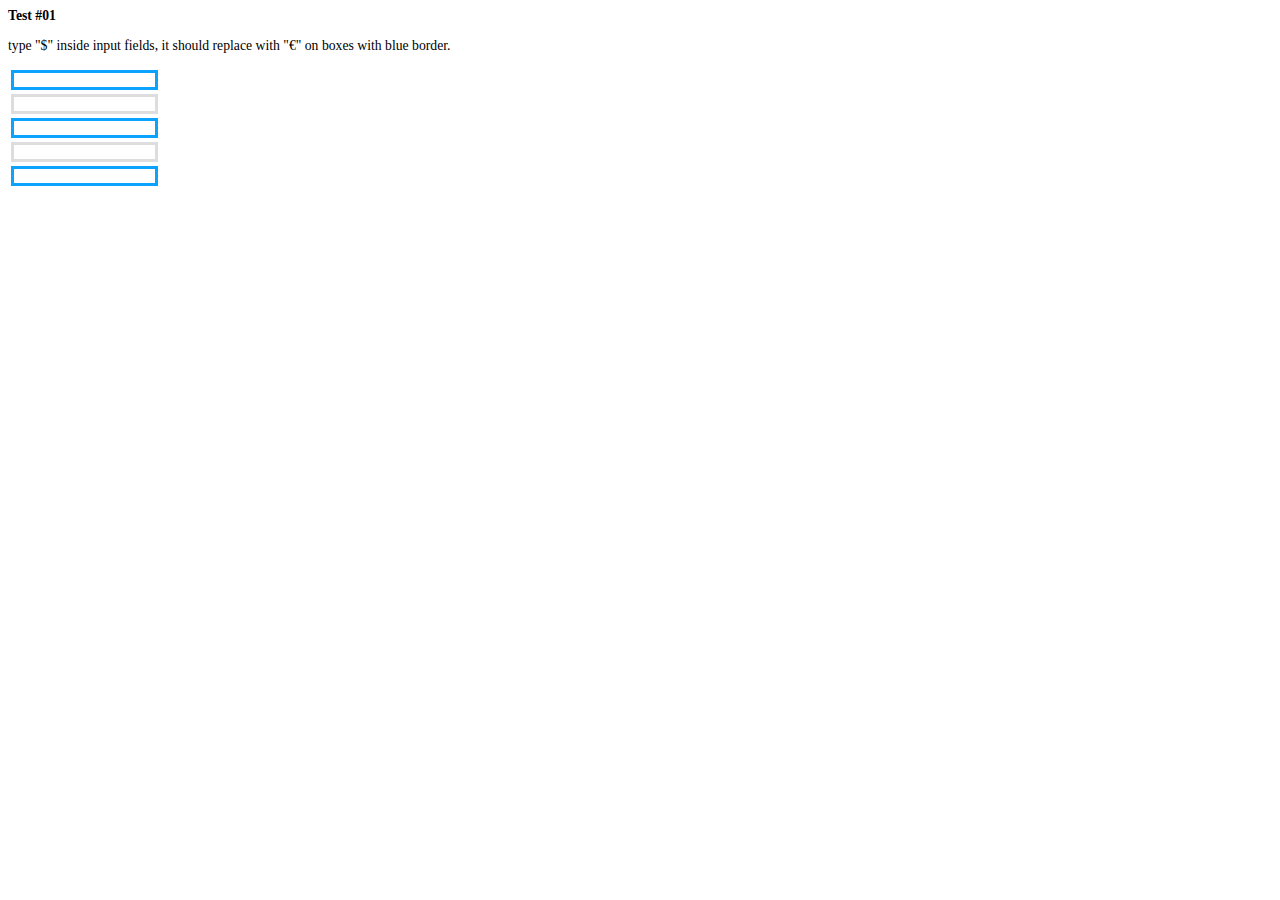
<file: fractionGame/javascripts/test-static-03.html>
<html>
    <head>
        <meta http-equiv="content-type" content="text/html; charset=UTF-8" />
        <style>
            * {font-family: mono; font-size:0.95em}
            .eventNotifier{width: 100px; float: left; color:navy; border: dotted 1px navy; padding: 4px; background-color:white; margin:3px}
            .dirty{border: solid 1px #0ca2ff; color:white; background-color:#0ca2ff}
            .bar {border:3px solid #ddd}
            .foo {border:3px solid #0ca2ff}
        </style>
    </head>
    <body>
        <h3>Test #01</h3>
        <p>type "$" inside input fields, it should replace with "€" on boxes with blue border.</p>
        <table>
            <tbody>
                <tr>
                    <td><input type='text' id='input_02' class='foo'></td>
                    </tr>
                <tr>
                    <td><input type='text' id='input_03' class='bar'></td>
                    </tr>
                <tr>
                    <td><input type='text' id='input_04' class='foo'></td>
                    </tr>
                <tr>
                    <td><input type='text' id='input_05' class='bar'></td>
                    </tr>
                <tr>
                    <td><input type='text' id='input_06' class='foo'></td>
                    </tr>
                </tbody>
            </table>
    </body>
    <!-- <script src="jquery-1.3.2.min.js"></script> -->
    <script src="http://ajax.googleapis.com/ajax/libs/jquery/1.7.1/jquery.min.js"></script>
    <script src="jquery.hotkeys.js"></script>
    <script>
        $(document).ready(function(){
            $('input.foo').bind('keyup.$', function(){
                this.value = this.value.replace('$', '€');
            });
        });
    </script>
</html>
</file>
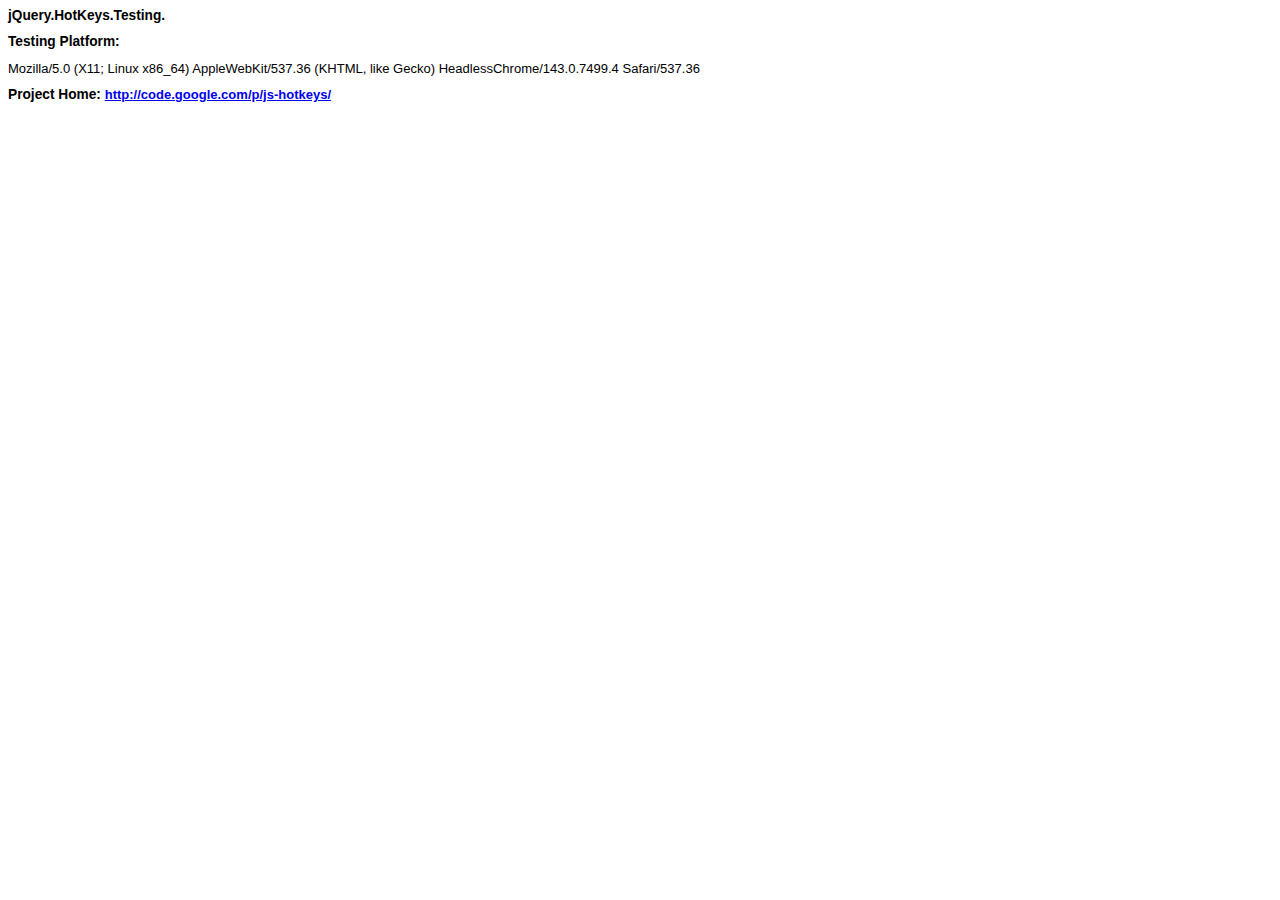
<file: fractionGame/javascripts/test-static-04.html>
<html>
    <head>
        <style>
            * {font-family: Helvetica, Verdana, Arial; font-size:0.95em}
            .eventNotifier{width: 100px; float: left; color:navy; border: dotted 1px navy; padding: 4px; background-color:white; margin:3px}
            .dirty{border: solid 1px #0ca2ff; color:white; background-color:#0ca2ff}

        </style>
        <script src="http://ajax.googleapis.com/ajax/libs/jquery/1.7.1/jquery.min.js"></script>
        <!-- <script src="jquery-1.3.2.min.js"></script> -->
        <script src="jquery.hotkeys.js"></script>
        <script>
            //This page is a result of an autogenerated content made by running test.html with firefox.
            function domo(){
                jQuery('#platform-details').html('<code>' + navigator.userAgent + '</code>');
                jQuery(document).bind('keydown./', function (evt){
                    alert("Hello Slash");
                    return false;
                });
                jQuery(document).bind('keydown.ctrl_p', function (evt){
                    alert("think green-don't print");
                    return false;
                });
            }


            jQuery(document).ready(domo);

        </script>
    </head>

    <body>
        <h1>jQuery.HotKeys.Testing.</h1>
        <h2>Testing Platform:</h2>
        <div id="platform-details"></div>
        <h2>Project Home: <a href="http://code.google.com/p/js-hotkeys/">http://code.google.com/p/js-hotkeys/</a></h2>
        <div id="report-area">
        </div>


    </body></html>
</file>
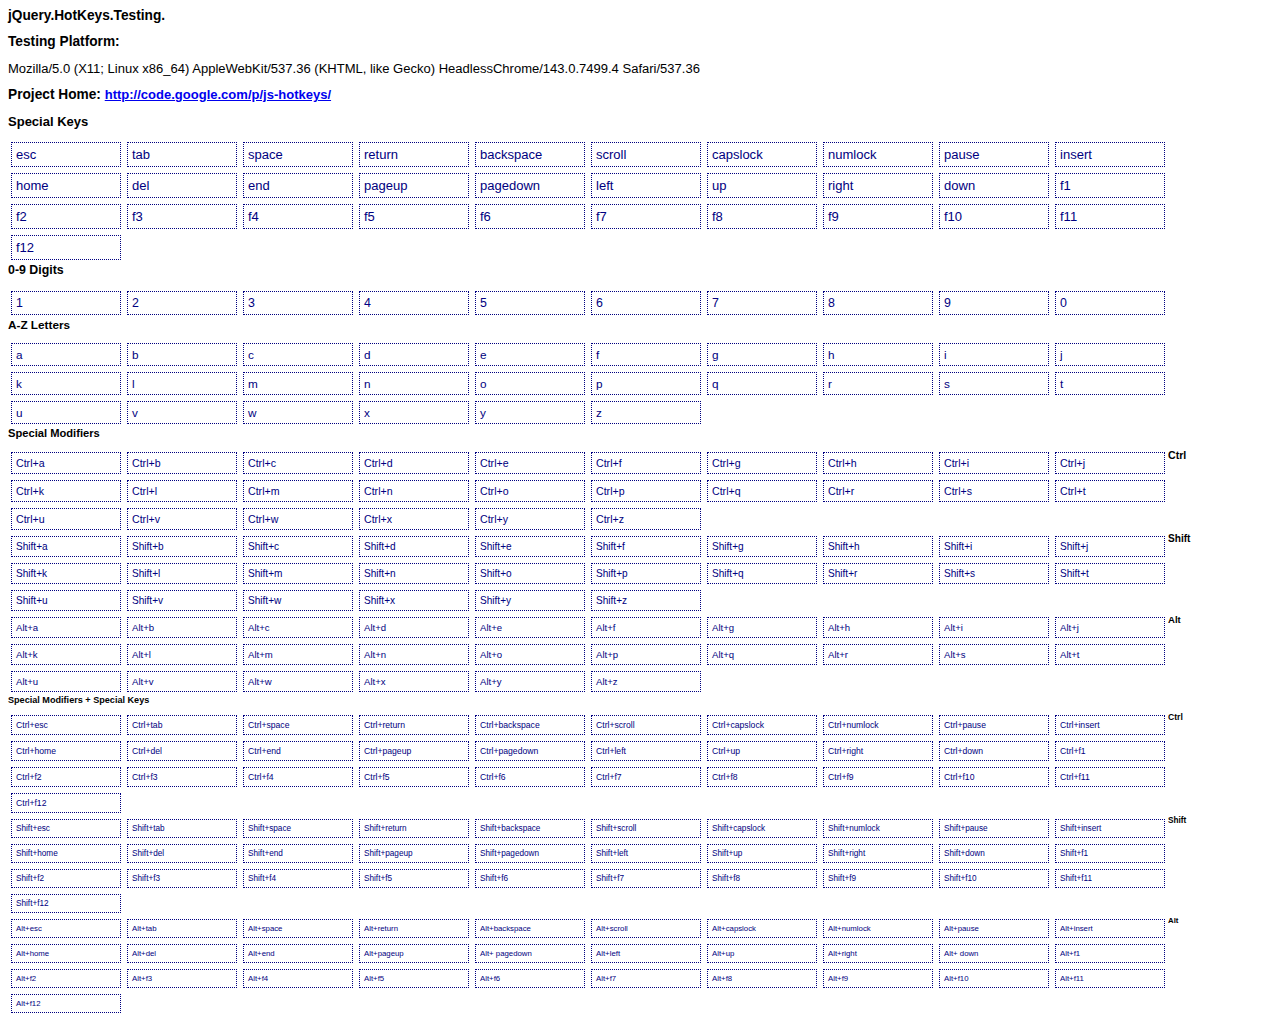
<file: fractionGame/javascripts/test-static-05.html>
<html>
    <head>
        <style>
            * {font-family: Helvetica, Verdana, Arial; font-size:0.95em}
            .eventNotifier{width: 100px; float: left; color:navy; border: dotted 1px navy; padding: 4px; background-color:white; margin:3px}
            .dirty{border: solid 1px #0ca2ff; color:white; background-color:#0ca2ff}
            
        </style>
        <script src="jquery-1.3.2.min.js"></script>
        <script src="jquery.hotkeys.js"></script>
        <script>
            //This page is a result of an autogenerated content made by running test.html with firefox.
            function domo(){
                jQuery('#platform-details').html('<code>' + navigator.userAgent + '</code>');
                jQuery(document).bind('keypress', 'esc',function (evt){jQuery('#_esc').addClass('dirty'); return false; });
                jQuery(document).bind('keypress', 'tab',function (evt){jQuery('#_tab').addClass('dirty'); return false; });
                jQuery(document).bind('keypress', 'space',function (evt){jQuery('#_space').addClass('dirty'); return false; });
                jQuery(document).bind('keypress', 'return',function (evt){jQuery('#_return').addClass('dirty'); return false; });
                jQuery(document).bind('keypress', 'backspace',function (evt){jQuery('#_backspace').addClass('dirty'); return false; });
                jQuery(document).bind('keypress', 'scroll',function (evt){jQuery('#_scroll').addClass('dirty'); return false; });
                jQuery(document).bind('keypress', 'capslock',function (evt){jQuery('#_capslock').addClass('dirty'); return false; });
                jQuery(document).bind('keypress', 'numlock',function (evt){jQuery('#_numlock').addClass('dirty'); return false; });
                jQuery(document).bind('keypress', 'pause',function (evt){jQuery('#_pause').addClass('dirty'); return false; });
                jQuery(document).bind('keypress', 'insert',function (evt){jQuery('#_insert').addClass('dirty'); return false; });
                jQuery(document).bind('keypress', 'home',function (evt){jQuery('#_home').addClass('dirty'); return false; });
                jQuery(document).bind('keypress', 'del',function (evt){jQuery('#_del').addClass('dirty'); return false; });
                jQuery(document).bind('keypress', 'end',function (evt){jQuery('#_end').addClass('dirty'); return false; });
                jQuery(document).bind('keypress', 'pageup',function (evt){jQuery('#_pageup').addClass('dirty'); return false; });
                jQuery(document).bind('keypress', 'pagedown',function (evt){jQuery('#_pagedown').addClass('dirty'); return false; });
                jQuery(document).bind('keypress', 'left',function (evt){jQuery('#_left').addClass('dirty'); return false; });
                jQuery(document).bind('keypress', 'up',function (evt){jQuery('#_up').addClass('dirty'); return false; });
                jQuery(document).bind('keypress', 'right',function (evt){jQuery('#_right').addClass('dirty'); return false; });
                jQuery(document).bind('keypress', 'down',function (evt){jQuery('#_down').addClass('dirty'); return false; });
                jQuery(document).bind('keypress', 'f1',function (evt){jQuery('#_f1').addClass('dirty'); return false; });
                jQuery(document).bind('keypress', 'f2',function (evt){jQuery('#_f2').addClass('dirty'); return false; });
                jQuery(document).bind('keypress', 'f3',function (evt){jQuery('#_f3').addClass('dirty'); return false; });
                jQuery(document).bind('keypress', 'f4',function (evt){jQuery('#_f4').addClass('dirty'); return false; });
                jQuery(document).bind('keypress', 'f5',function (evt){jQuery('#_f5').addClass('dirty'); return false; });
                jQuery(document).bind('keypress', 'f6',function (evt){jQuery('#_f6').addClass('dirty'); return false; });
                jQuery(document).bind('keypress', 'f7',function (evt){jQuery('#_f7').addClass('dirty'); return false; });
                jQuery(document).bind('keypress', 'f8',function (evt){jQuery('#_f8').addClass('dirty'); return false; });
                jQuery(document).bind('keypress', 'f9',function (evt){jQuery('#_f9').addClass('dirty'); return false; });
                jQuery(document).bind('keypress', 'f10',function (evt){jQuery('#_f10').addClass('dirty'); return false; });
                jQuery(document).bind('keypress', 'f11',function (evt){jQuery('#_f11').addClass('dirty'); return false; });
                jQuery(document).bind('keypress', 'f12',function (evt){jQuery('#_f12').addClass('dirty'); return false; });
                jQuery(document).bind('keypress', '1',function (evt){jQuery('#_1').addClass('dirty'); return false; });
                jQuery(document).bind('keypress', '2',function (evt){jQuery('#_2').addClass('dirty'); return false; });
                jQuery(document).bind('keypress', '3',function (evt){jQuery('#_3').addClass('dirty'); return false; });
                jQuery(document).bind('keypress', '4',function (evt){jQuery('#_4').addClass('dirty'); return false; });
                jQuery(document).bind('keypress', '5',function (evt){jQuery('#_5').addClass('dirty'); return false; });
                jQuery(document).bind('keypress', '6',function (evt){jQuery('#_6').addClass('dirty'); return false; });
                jQuery(document).bind('keypress', '7',function (evt){jQuery('#_7').addClass('dirty'); return false; });
                jQuery(document).bind('keypress', '8',function (evt){jQuery('#_8').addClass('dirty'); return false; });
                jQuery(document).bind('keypress', '9',function (evt){jQuery('#_9').addClass('dirty'); return false; });
                jQuery(document).bind('keypress', '0',function (evt){jQuery('#_0').addClass('dirty'); return false; });
                jQuery(document).bind('keypress', 'a',function (evt){jQuery('#_a').addClass('dirty'); return false; });
                jQuery(document).bind('keypress', 'b',function (evt){jQuery('#_b').addClass('dirty'); return false; });
                jQuery(document).bind('keypress', 'c',function (evt){jQuery('#_c').addClass('dirty'); return false; });
                jQuery(document).bind('keypress', 'd',function (evt){jQuery('#_d').addClass('dirty'); return false; });
                jQuery(document).bind('keypress', 'e',function (evt){jQuery('#_e').addClass('dirty'); return false; });
                jQuery(document).bind('keypress', 'f',function (evt){jQuery('#_f').addClass('dirty'); return false; });
                jQuery(document).bind('keypress', 'g',function (evt){jQuery('#_g').addClass('dirty'); return false; });
                jQuery(document).bind('keypress', 'h',function (evt){jQuery('#_h').addClass('dirty'); return false; });
                jQuery(document).bind('keypress', 'i',function (evt){jQuery('#_i').addClass('dirty'); return false; });
                jQuery(document).bind('keypress', 'j',function (evt){jQuery('#_j').addClass('dirty'); return false; });
                jQuery(document).bind('keypress', 'k',function (evt){jQuery('#_k').addClass('dirty'); return false; });
                jQuery(document).bind('keypress', 'l',function (evt){jQuery('#_l').addClass('dirty'); return false; });
                jQuery(document).bind('keypress', 'm',function (evt){jQuery('#_m').addClass('dirty'); return false; });
                jQuery(document).bind('keypress', 'n',function (evt){jQuery('#_n').addClass('dirty'); return false; });
                jQuery(document).bind('keypress', 'o',function (evt){jQuery('#_o').addClass('dirty'); return false; });
                jQuery(document).bind('keypress', 'p',function (evt){jQuery('#_p').addClass('dirty'); return false; });
                jQuery(document).bind('keypress', 'q',function (evt){jQuery('#_q').addClass('dirty'); return false; });
                jQuery(document).bind('keypress', 'r',function (evt){jQuery('#_r').addClass('dirty'); return false; });
                jQuery(document).bind('keypress', 's',function (evt){jQuery('#_s').addClass('dirty'); return false; });
                jQuery(document).bind('keypress', 't',function (evt){jQuery('#_t').addClass('dirty'); return false; });
                jQuery(document).bind('keypress', 'u',function (evt){jQuery('#_u').addClass('dirty'); return false; });
                jQuery(document).bind('keypress', 'v',function (evt){jQuery('#_v').addClass('dirty'); return false; });
                jQuery(document).bind('keypress', 'w',function (evt){jQuery('#_w').addClass('dirty'); return false; });
                jQuery(document).bind('keypress', 'x',function (evt){jQuery('#_x').addClass('dirty'); return false; });
                jQuery(document).bind('keypress', 'y',function (evt){jQuery('#_y').addClass('dirty'); return false; });
                jQuery(document).bind('keypress', 'z',function (evt){jQuery('#_z').addClass('dirty'); return false; });
                jQuery(document).bind('keypress', 'Ctrl+a',function (evt){jQuery('#_Ctrl_a').addClass('dirty'); return false; });
                jQuery(document).bind('keypress', 'Ctrl+b',function (evt){jQuery('#_Ctrl_b').addClass('dirty'); return false; });
                jQuery(document).bind('keypress', 'Ctrl+c',function (evt){jQuery('#_Ctrl_c').addClass('dirty'); return false; });
                jQuery(document).bind('keypress', 'Ctrl+d',function (evt){jQuery('#_Ctrl_d').addClass('dirty'); return false; });
                jQuery(document).bind('keypress', 'Ctrl+e',function (evt){jQuery('#_Ctrl_e').addClass('dirty'); return false; });
                jQuery(document).bind('keypress', 'Ctrl+f',function (evt){jQuery('#_Ctrl_f').addClass('dirty'); return false; });
                jQuery(document).bind('keypress', 'Ctrl+g',function (evt){jQuery('#_Ctrl_g').addClass('dirty'); return false; });
                jQuery(document).bind('keypress', 'Ctrl+h',function (evt){jQuery('#_Ctrl_h').addClass('dirty'); return false; });
                jQuery(document).bind('keypress', 'Ctrl+i',function (evt){jQuery('#_Ctrl_i').addClass('dirty'); return false; });
                jQuery(document).bind('keypress', 'Ctrl+j',function (evt){jQuery('#_Ctrl_j').addClass('dirty'); return false; });
                jQuery(document).bind('keypress', 'Ctrl+k',function (evt){jQuery('#_Ctrl_k').addClass('dirty'); return false; });
                jQuery(document).bind('keypress', 'Ctrl+l',function (evt){jQuery('#_Ctrl_l').addClass('dirty'); return false; });
                jQuery(document).bind('keypress', 'Ctrl+m',function (evt){jQuery('#_Ctrl_m').addClass('dirty'); return false; });
                jQuery(document).bind('keypress', 'Ctrl+n',function (evt){jQuery('#_Ctrl_n').addClass('dirty'); return false; });
                jQuery(document).bind('keypress', 'Ctrl+o',function (evt){jQuery('#_Ctrl_o').addClass('dirty'); return false; });
                jQuery(document).bind('keypress', 'Ctrl+p',function (evt){jQuery('#_Ctrl_p').addClass('dirty'); return false; });
                jQuery(document).bind('keypress', 'Ctrl+q',function (evt){jQuery('#_Ctrl_q').addClass('dirty'); return false; });
                jQuery(document).bind('keypress', 'Ctrl+r',function (evt){jQuery('#_Ctrl_r').addClass('dirty'); return false; });
                jQuery(document).bind('keypress', 'Ctrl+s',function (evt){jQuery('#_Ctrl_s').addClass('dirty'); return false; });
                jQuery(document).bind('keypress', 'Ctrl+t',function (evt){jQuery('#_Ctrl_t').addClass('dirty'); return false; });
                jQuery(document).bind('keypress', 'Ctrl+u',function (evt){jQuery('#_Ctrl_u').addClass('dirty'); return false; });
                jQuery(document).bind('keypress', 'Ctrl+v',function (evt){jQuery('#_Ctrl_v').addClass('dirty'); return false; });
                jQuery(document).bind('keypress', 'Ctrl+w',function (evt){jQuery('#_Ctrl_w').addClass('dirty'); return false; });
                jQuery(document).bind('keypress', 'Ctrl+x',function (evt){jQuery('#_Ctrl_x').addClass('dirty'); return false; });
                jQuery(document).bind('keypress', 'Ctrl+y',function (evt){jQuery('#_Ctrl_y').addClass('dirty'); return false; });
                jQuery(document).bind('keypress', 'Ctrl+z',function (evt){jQuery('#_Ctrl_z').addClass('dirty'); return false; });
                jQuery(document).bind('keypress', 'Shift+a',function (evt){jQuery('#_Shift_a').addClass('dirty'); return false; });
                jQuery(document).bind('keypress', 'Shift+b',function (evt){jQuery('#_Shift_b').addClass('dirty'); return false; });
                jQuery(document).bind('keypress', 'Shift+c',function (evt){jQuery('#_Shift_c').addClass('dirty'); return false; });
                jQuery(document).bind('keypress', 'Shift+d',function (evt){jQuery('#_Shift_d').addClass('dirty'); return false; });
                jQuery(document).bind('keypress', 'Shift+e',function (evt){jQuery('#_Shift_e').addClass('dirty'); return false; });
                jQuery(document).bind('keypress', 'Shift+f',function (evt){jQuery('#_Shift_f').addClass('dirty'); return false; });
                jQuery(document).bind('keypress', 'Shift+g',function (evt){jQuery('#_Shift_g').addClass('dirty'); return false; });
                jQuery(document).bind('keypress', 'Shift+h',function (evt){jQuery('#_Shift_h').addClass('dirty'); return false; });
                jQuery(document).bind('keypress', 'Shift+i',function (evt){jQuery('#_Shift_i').addClass('dirty'); return false; });
                jQuery(document).bind('keypress', 'Shift+j',function (evt){jQuery('#_Shift_j').addClass('dirty'); return false; });
                jQuery(document).bind('keypress', 'Shift+k',function (evt){jQuery('#_Shift_k').addClass('dirty'); return false; });
                jQuery(document).bind('keypress', 'Shift+l',function (evt){jQuery('#_Shift_l').addClass('dirty'); return false; });
                jQuery(document).bind('keypress', 'Shift+m',function (evt){jQuery('#_Shift_m').addClass('dirty'); return false; });
                jQuery(document).bind('keypress', 'Shift+n',function (evt){jQuery('#_Shift_n').addClass('dirty'); return false; });
                jQuery(document).bind('keypress', 'Shift+o',function (evt){jQuery('#_Shift_o').addClass('dirty'); return false; });
                jQuery(document).bind('keypress', 'Shift+p',function (evt){jQuery('#_Shift_p').addClass('dirty'); return false; });
                jQuery(document).bind('keypress', 'Shift+q',function (evt){jQuery('#_Shift_q').addClass('dirty'); return false; });
                jQuery(document).bind('keypress', 'Shift+r',function (evt){jQuery('#_Shift_r').addClass('dirty'); return false; });
                jQuery(document).bind('keypress', 'Shift+s',function (evt){jQuery('#_Shift_s').addClass('dirty'); return false; });
                jQuery(document).bind('keypress', 'Shift+t',function (evt){jQuery('#_Shift_t').addClass('dirty'); return false; });
                jQuery(document).bind('keypress', 'Shift+u',function (evt){jQuery('#_Shift_u').addClass('dirty'); return false; });
                jQuery(document).bind('keypress', 'Shift+v',function (evt){jQuery('#_Shift_v').addClass('dirty'); return false; });
                jQuery(document).bind('keypress', 'Shift+w',function (evt){jQuery('#_Shift_w').addClass('dirty'); return false; });
                jQuery(document).bind('keypress', 'Shift+x',function (evt){jQuery('#_Shift_x').addClass('dirty'); return false; });
                jQuery(document).bind('keypress', 'Shift+y',function (evt){jQuery('#_Shift_y').addClass('dirty'); return false; });
                jQuery(document).bind('keypress', 'Shift+z',function (evt){jQuery('#_Shift_z').addClass('dirty'); return false; });
                jQuery(document).bind('keypress', 'Alt+a',function (evt){jQuery('#_Alt_a').addClass('dirty'); return false; });
                jQuery(document).bind('keypress', 'Alt+b',function (evt){jQuery('#_Alt_b').addClass('dirty'); return false; });
                jQuery(document).bind('keypress', 'Alt+c',function (evt){jQuery('#_Alt_c').addClass('dirty'); return false; });
                jQuery(document).bind('keypress', 'Alt+d',function (evt){jQuery('#_Alt_d').addClass('dirty'); return false; });
                jQuery(document).bind('keypress', 'Alt+e',function (evt){jQuery('#_Alt_e').addClass('dirty'); return false; });
                jQuery(document).bind('keypress', 'Alt+f',function (evt){jQuery('#_Alt_f').addClass('dirty'); return false; });
                jQuery(document).bind('keypress', 'Alt+g',function (evt){jQuery('#_Alt_g').addClass('dirty'); return false; });
                jQuery(document).bind('keypress', 'Alt+h',function (evt){jQuery('#_Alt_h').addClass('dirty'); return false; });
                jQuery(document).bind('keypress', 'Alt+i',function (evt){jQuery('#_Alt_i').addClass('dirty'); return false; });
                jQuery(document).bind('keypress', 'Alt+j',function (evt){jQuery('#_Alt_j').addClass('dirty'); return false; });
                jQuery(document).bind('keypress', 'Alt+k',function (evt){jQuery('#_Alt_k').addClass('dirty'); return false; });
                jQuery(document).bind('keypress', 'Alt+l',function (evt){jQuery('#_Alt_l').addClass('dirty'); return false; });
                jQuery(document).bind('keypress', 'Alt+m',function (evt){jQuery('#_Alt_m').addClass('dirty'); return false; });
                jQuery(document).bind('keypress', 'Alt+n',function (evt){jQuery('#_Alt_n').addClass('dirty'); return false; });
                jQuery(document).bind('keypress', 'Alt+o',function (evt){jQuery('#_Alt_o').addClass('dirty'); return false; });
                jQuery(document).bind('keypress', 'Alt+p',function (evt){jQuery('#_Alt_p').addClass('dirty'); return false; });
                jQuery(document).bind('keypress', 'Alt+q',function (evt){jQuery('#_Alt_q').addClass('dirty'); return false; });
                jQuery(document).bind('keypress', 'Alt+r',function (evt){jQuery('#_Alt_r').addClass('dirty'); return false; });
                jQuery(document).bind('keypress', 'Alt+s',function (evt){jQuery('#_Alt_s').addClass('dirty'); return false; });
                jQuery(document).bind('keypress', 'Alt+t',function (evt){jQuery('#_Alt_t').addClass('dirty'); return false; });
                jQuery(document).bind('keypress', 'Alt+u',function (evt){jQuery('#_Alt_u').addClass('dirty'); return false; });
                jQuery(document).bind('keypress', 'Alt+v',function (evt){jQuery('#_Alt_v').addClass('dirty'); return false; });
                jQuery(document).bind('keypress', 'Alt+w',function (evt){jQuery('#_Alt_w').addClass('dirty'); return false; });
                jQuery(document).bind('keypress', 'Alt+x',function (evt){jQuery('#_Alt_x').addClass('dirty'); return false; });
                jQuery(document).bind('keypress', 'Alt+y',function (evt){jQuery('#_Alt_y').addClass('dirty'); return false; });
                jQuery(document).bind('keypress', 'Alt+z',function (evt){jQuery('#_Alt_z').addClass('dirty'); return false; });
                jQuery(document).bind('keypress', 'Ctrl+esc', function (evt){jQuery('#_Ctrl_esc').addClass('dirty'); return false; });
                jQuery(document).bind('keypress', 'Ctrl+tab', function (evt){jQuery('#_Ctrl_tab').addClass('dirty'); return false; });
                jQuery(document).bind('keypress', 'Ctrl+space', function (evt){jQuery('#_Ctrl_space').addClass('dirty'); return false; });
                jQuery(document).bind('keypress', 'Ctrl+return', function (evt){jQuery('#_Ctrl_return').addClass('dirty'); return false; });
                jQuery(document).bind('keypress', 'Ctrl+backspace', function (evt){jQuery('#_Ctrl_backspace').addClass('dirty'); return false; });
                jQuery(document).bind('keypress', 'Ctrl+scroll', function (evt){jQuery('#_Ctrl_scroll').addClass('dirty'); return false; });
                jQuery(document).bind('keypress', 'Ctrl+capslock', function (evt){jQuery('#_Ctrl_capslock').addClass('dirty'); return false; });
                jQuery(document).bind('keypress', 'Ctrl+numlock', function (evt){jQuery('#_Ctrl_numlock').addClass('dirty'); return false; });
                jQuery(document).bind('keypress', 'Ctrl+pause', function (evt){jQuery('#_Ctrl_pause').addClass('dirty'); return false; });
                jQuery(document).bind('keypress', 'Ctrl+insert', function (evt){jQuery('#_Ctrl_insert').addClass('dirty'); return false; });
                jQuery(document).bind('keypress', 'Ctrl+home', function (evt){jQuery('#_Ctrl_home').addClass('dirty'); return false; });
                jQuery(document).bind('keypress', 'Ctrl+del', function (evt){jQuery('#_Ctrl_del').addClass('dirty'); return false; });
                jQuery(document).bind('keypress', 'Ctrl+end', function (evt){jQuery('#_Ctrl_end').addClass('dirty'); return false; });
                jQuery(document).bind('keypress', 'Ctrl+pageup', function (evt){jQuery('#_Ctrl_pageup').addClass('dirty'); return false; });
                jQuery(document).bind('keypress', 'Ctrl+pagedown', function (evt){jQuery('#_Ctrl_pagedown').addClass('dirty'); return false; });
                jQuery(document).bind('keypress', 'Ctrl+left', function (evt){jQuery('#_Ctrl_left').addClass('dirty'); return false; });
                jQuery(document).bind('keypress', 'Ctrl+up', function (evt){jQuery('#_Ctrl_up').addClass('dirty'); return false; });
                jQuery(document).bind('keypress', 'Ctrl+right', function (evt){jQuery('#_Ctrl_right').addClass('dirty'); return false; });
                jQuery(document).bind('keypress', 'Ctrl+down', function (evt){jQuery('#_Ctrl_down').addClass('dirty'); return false; });
                jQuery(document).bind('keypress', 'Ctrl+f1', function (evt){jQuery('#_Ctrl_f1').addClass('dirty'); return false; });
                jQuery(document).bind('keypress', 'Ctrl+f2', function (evt){jQuery('#_Ctrl_f2').addClass('dirty'); return false; });
                jQuery(document).bind('keypress', 'Ctrl+f3', function (evt){jQuery('#_Ctrl_f3').addClass('dirty'); return false; });
                jQuery(document).bind('keypress', 'Ctrl+f4', function (evt){jQuery('#_Ctrl_f4').addClass('dirty'); return false; });
                jQuery(document).bind('keypress', 'Ctrl+f5', function (evt){jQuery('#_Ctrl_f5').addClass('dirty'); return false; });
                jQuery(document).bind('keypress', 'Ctrl+f6', function (evt){jQuery('#_Ctrl_f6').addClass('dirty'); return false; });
                jQuery(document).bind('keypress', 'Ctrl+f7', function (evt){jQuery('#_Ctrl_f7').addClass('dirty'); return false; });
                jQuery(document).bind('keypress', 'Ctrl+f8', function (evt){jQuery('#_Ctrl_f8').addClass('dirty'); return false; });
                jQuery(document).bind('keypress', 'Ctrl+f9', function (evt){jQuery('#_Ctrl_f9').addClass('dirty'); return false; });
                jQuery(document).bind('keypress', 'Ctrl+f10', function (evt){jQuery('#_Ctrl_f10').addClass('dirty'); return false; });
                jQuery(document).bind('keypress', 'Ctrl+f11', function (evt){jQuery('#_Ctrl_f11').addClass('dirty'); return false; });
                jQuery(document).bind('keypress', 'Ctrl+f12', function (evt){jQuery('#_Ctrl_f12').addClass('dirty'); return false; });
                jQuery(document).bind('keypress', 'Shift+esc', function (evt){jQuery('#_Shift_esc').addClass('dirty'); return false; });
                jQuery(document).bind('keypress', 'Shift+tab', function (evt){jQuery('#_Shift_tab').addClass('dirty'); return false; });
                jQuery(document).bind('keypress', 'Shift+space', function (evt){jQuery('#_Shift_space').addClass('dirty'); return false; });
                jQuery(document).bind('keypress', 'Shift+return', function (evt){jQuery('#_Shift_return').addClass('dirty'); return false; });
                jQuery(document).bind('keypress', 'Shift+backspace', function (evt){jQuery('#_Shift_backspace').addClass('dirty'); return false; });
                jQuery(document).bind('keypress', 'Shift+scroll', function (evt){jQuery('#_Shift_scroll').addClass('dirty'); return false; });
                jQuery(document).bind('keypress', 'Shift+capslock', function (evt){jQuery('#_Shift_capslock').addClass('dirty'); return false; });
                jQuery(document).bind('keypress', 'Shift+numlock', function (evt){jQuery('#_Shift_numlock').addClass('dirty'); return false; });
                jQuery(document).bind('keypress', 'Shift+pause', function (evt){jQuery('#_Shift_pause').addClass('dirty'); return false; });
                jQuery(document).bind('keypress', 'Shift+insert', function (evt){jQuery('#_Shift_insert').addClass('dirty'); return false; });
                jQuery(document).bind('keypress', 'Shift+home', function (evt){jQuery('#_Shift_home').addClass('dirty'); return false; });
                jQuery(document).bind('keypress', 'Shift+del', function (evt){jQuery('#_Shift_del').addClass('dirty'); return false; });
                jQuery(document).bind('keypress', 'Shift+end', function (evt){jQuery('#_Shift_end').addClass('dirty'); return false; });
                jQuery(document).bind('keypress', 'Shift+pageup', function (evt){jQuery('#_Shift_pageup').addClass('dirty'); return false; });
                jQuery(document).bind('keypress', 'Shift+pagedown', function (evt){jQuery('#_Shift_pagedown').addClass('dirty'); return false; });
                jQuery(document).bind('keypress', 'Shift+left', function (evt){jQuery('#_Shift_left').addClass('dirty'); return false; });
                jQuery(document).bind('keypress', 'Shift+up', function (evt){jQuery('#_Shift_up').addClass('dirty'); return false; });
                jQuery(document).bind('keypress', 'Shift+right', function (evt){jQuery('#_Shift_right').addClass('dirty'); return false; });
                jQuery(document).bind('keypress', 'Shift+down', function (evt){jQuery('#_Shift_down').addClass('dirty'); return false; });
                jQuery(document).bind('keypress', 'Shift+f1', function (evt){jQuery('#_Shift_f1').addClass('dirty'); return false; });
                jQuery(document).bind('keypress', 'Shift+f2', function (evt){jQuery('#_Shift_f2').addClass('dirty'); return false; });
                jQuery(document).bind('keypress', 'Shift+f3', function (evt){jQuery('#_Shift_f3').addClass('dirty'); return false; });
                jQuery(document).bind('keypress', 'Shift+f4', function (evt){jQuery('#_Shift_f4').addClass('dirty'); return false; });
                jQuery(document).bind('keypress', 'Shift+f5', function (evt){jQuery('#_Shift_f5').addClass('dirty'); return false; });
                jQuery(document).bind('keypress', 'Shift+f6', function (evt){jQuery('#_Shift_f6').addClass('dirty'); return false; });
                jQuery(document).bind('keypress', 'Shift+f7', function (evt){jQuery('#_Shift_f7').addClass('dirty'); return false; });
                jQuery(document).bind('keypress', 'Shift+f8', function (evt){jQuery('#_Shift_f8').addClass('dirty'); return false; });
                jQuery(document).bind('keypress', 'Shift+f9', function (evt){jQuery('#_Shift_f9').addClass('dirty'); return false; });
                jQuery(document).bind('keypress', 'Shift+f10', function (evt){jQuery('#_Shift_f10').addClass('dirty'); return false; });
                jQuery(document).bind('keypress', 'Shift+f11', function (evt){jQuery('#_Shift_f11').addClass('dirty'); return false; });
                jQuery(document).bind('keypress', 'Shift+f12', function (evt){jQuery('#_Shift_f12').addClass('dirty'); return false; });
                jQuery(document).bind('keypress', 'Alt+esc', function (evt){jQuery('#_Alt_esc').addClass('dirty'); return false; });
                jQuery(document).bind('keypress', 'Alt+tab', function (evt){jQuery('#_Alt_tab').addClass('dirty'); return false; });
                jQuery(document).bind('keypress', 'Alt+space', function (evt){jQuery('#_Alt_space').addClass('dirty'); return false; });
                jQuery(document).bind('keypress', 'Alt+return', function (evt){jQuery('#_Alt_return').addClass('dirty'); return false; });
                jQuery(document).bind('keypress', 'Alt+backspace', function (evt){jQuery('#_Alt_backspace').addClass('dirty'); return false; });
                jQuery(document).bind('keypress', 'Alt+scroll', function (evt){jQuery('#_Alt_scroll').addClass('dirty'); return false; });
                jQuery(document).bind('keypress', 'Alt+capslock', function (evt){jQuery('#_Alt_capslock').addClass('dirty'); return false; });
                jQuery(document).bind('keypress', 'Alt+numlock', function (evt){jQuery('#_Alt_numlock').addClass('dirty'); return false; });
                jQuery(document).bind('keypress', 'Alt+pause', function (evt){jQuery('#_Alt_pause').addClass('dirty'); return false; });
                jQuery(document).bind('keypress', 'Alt+insert', function (evt){jQuery('#_Alt_insert').addClass('dirty'); return false; });
                jQuery(document).bind('keypress', 'Alt+home', function (evt){jQuery('#_Alt_home').addClass('dirty'); return false; });
                jQuery(document).bind('keypress', 'Alt+del', function (evt){jQuery('#_Alt_del').addClass('dirty'); return false; });
                jQuery(document).bind('keypress', 'Alt+end', function (evt){jQuery('#_Alt_end').addClass('dirty'); return false; });
                jQuery(document).bind('keypress', 'Alt+pageup', function (evt){jQuery('#_Alt_pageup').addClass('dirty'); return false; });
                jQuery(document).bind('keypress', 'Alt+pagedown', function (evt){jQuery('#_Alt_pagedown').addClass('dirty'); return false; });
                jQuery(document).bind('keypress', 'Alt+left', function (evt){jQuery('#_Alt_left').addClass('dirty'); return false; });
                jQuery(document).bind('keypress', 'Alt+up', function (evt){jQuery('#_Alt_up').addClass('dirty'); return false; });
                jQuery(document).bind('keypress', 'Alt+right', function (evt){jQuery('#_Alt_right').addClass('dirty'); return false; });
                jQuery(document).bind('keypress', 'Alt+down', function (evt){jQuery('#_Alt_down').addClass('dirty'); return false; });
                jQuery(document).bind('keypress', 'Alt+f1', function (evt){jQuery('#_Alt_f1').addClass('dirty'); return false; });
                jQuery(document).bind('keypress', 'Alt+f2', function (evt){jQuery('#_Alt_f2').addClass('dirty'); return false; });
                jQuery(document).bind('keypress', 'Alt+f3', function (evt){jQuery('#_Alt_f3').addClass('dirty'); return false; });
                jQuery(document).bind('keypress', 'Alt+f4', function (evt){jQuery('#_Alt_f4').addClass('dirty'); return false; });
                jQuery(document).bind('keypress', 'Alt+f5', function (evt){jQuery('#_Alt_f5').addClass('dirty'); return false; });
                jQuery(document).bind('keypress', 'Alt+f6', function (evt){jQuery('#_Alt_f6').addClass('dirty'); return false; });
                jQuery(document).bind('keypress', 'Alt+f7', function (evt){jQuery('#_Alt_f7').addClass('dirty'); return false; });
                jQuery(document).bind('keypress', 'Alt+f8', function (evt){jQuery('#_Alt_f8').addClass('dirty'); return false; });
                jQuery(document).bind('keypress', 'Alt+f9', function (evt){jQuery('#_Alt_f9').addClass('dirty'); return false; });
                jQuery(document).bind('keypress', 'Alt+f10', function (evt){jQuery('#_Alt_f10').addClass('dirty'); return false; });
                jQuery(document).bind('keypress', 'Alt+f11', function (evt){jQuery('#_Alt_f11').addClass('dirty'); return false; });
                jQuery(document).bind('keypress', 'Alt+f12', function (evt){jQuery('#_Alt_f12').addClass('dirty'); return false; });
            }
            
            
            jQuery(document).ready(domo);
            
        </script>
    </head>

    <body>
        <h1>jQuery.HotKeys.Testing.</h1>
        <h2>Testing Platform:</h2>
        <div id="platform-details"></div>
        <h2>Project Home: <a href="http://code.google.com/p/js-hotkeys/">http://code.google.com/p/js-hotkeys/</a></h2>
        <div id="report-area">
        
        <h2>Special Keys</h2><div id="_esc" class="eventNotifier">esc</div><div id="_tab" class="eventNotifier">tab</div><div id="_space" class="eventNotifier">space</div><div id="_return" class="eventNotifier">return</div><div
 id="_backspace" class="eventNotifier">backspace</div><div id="_scroll" class="eventNotifier">scroll</div><div id="_capslock" class="eventNotifier">capslock</div><div id="_numlock" class="eventNotifier">numlock</div><div id=
"_pause" class="eventNotifier">pause</div><div id="_insert" class="eventNotifier">insert</div><div id="_home" class="eventNotifier">home</div><div id="_del" class="eventNotifier">del</div><div id="_end" class="eventNotifier">

end</div><div id="_pageup" class="eventNotifier">pageup</div><div id="_pagedown" class="eventNotifier">pagedown</div><div id="_left" class="eventNotifier">left</div><div id="_up" class="eventNotifier">up</div><div id="_right" 
class="eventNotifier">right</div><div id="_down" class="eventNotifier">down</div><div id="_f1" class="eventNotifier">f1</div><div id="_f2" class="eventNotifier">f2</div><div id="_f3" class="eventNotifier">f3</div><div id="_f4" 
class="eventNotifier">f4</div><div id="_f5" class="eventNotifier">f5</div><div id="_f6" class="eventNotifier">f6</div><div id="_f7" class="eventNotifier">f7</div><div id="_f8" class="eventNotifier">f8</div><div id="_f9" class=
"eventNotifier">f9</div><div id="_f10" class="eventNotifier">f10</div><div id="_f11" class="eventNotifier">f11</div><div id="_f12" class="eventNotifier">f12</div><div style="clear: both;"/>

<h2>0-9 Digits</h2>
<div id="_1" class="eventNotifier">1</div>
<div id="_2" class="eventNotifier">2</div>
<div id="_3" class="eventNotifier">3</div>
<div id="_4" class="eventNotifier">4</div>
<div id="_5" class="eventNotifier">5</div>
<div id="_6" class="eventNotifier">6</div>
<div id="_7" class="eventNotifier">7</div>
<div id="_8" class="eventNotifier">8</div>
<div id="_9" class="eventNotifier">9</div>
<div id="_0" class="eventNotifier">0</div>
<div style="clear: both;"/>
<h2>A-Z Letters</h2>

<div id="_a" class="eventNotifier">a</div>
<div id="_b" class="eventNotifier">b</div><div id="_c" class="eventNotifier">c</div><div id="_d" class="eventNotifier">d</div><div id="_e" class="eventNotifier">e</div><div id="_f" class="eventNotifier">

f</div><div id="_g" class="eventNotifier">g</div><div id="_h" class="eventNotifier">h</div><div id="_i" class="eventNotifier">i</div><div id="_j" class="eventNotifier">j</div><div id="_k" class="eventNotifier">k</div><div id=
"_l" class="eventNotifier">l</div><div id="_m" class="eventNotifier">m</div><div id="_n" class="eventNotifier">n</div><div id="_o" class="eventNotifier">o</div><div id="_p" class="eventNotifier">p</div><div id="_q" class=
"eventNotifier">q</div><div id="_r" class="eventNotifier">r</div><div id="_s" class="eventNotifier">s</div><div id="_t" class="eventNotifier">t</div><div id="_u" class="eventNotifier">u</div><div id="_v" class="eventNotifier">v

</div><div id="_w" class="eventNotifier">w</div><div id="_x" class="eventNotifier">x</div><div id="_y" class="eventNotifier">y</div><div id="_z" class="eventNotifier">z</div><div style="clear: both;"/><h2>Special Modifiers</h2
><div style="clear: both;"/><strong>Ctrl</strong><div id="_Ctrl_a" class="eventNotifier">Ctrl+a</div><div id="_Ctrl_b" class="eventNotifier">Ctrl+b</div><div id="_Ctrl_c" class="eventNotifier">Ctrl+c</div><div id="_Ctrl_d" 
class="eventNotifier">Ctrl+d</div><div id="_Ctrl_e" class="eventNotifier">Ctrl+e</div><div id="_Ctrl_f" class="eventNotifier">Ctrl+f</div><div id="_Ctrl_g" class="eventNotifier">Ctrl+g</div><div id="_Ctrl_h" class=
"eventNotifier">Ctrl+h</div><div id="_Ctrl_i" class="eventNotifier">Ctrl+i</div><div id="_Ctrl_j" class="eventNotifier">Ctrl+j</div><div id="_Ctrl_k" class="eventNotifier">Ctrl+k</div><div id="_Ctrl_l" class="eventNotifier">

Ctrl+l</div><div id="_Ctrl_m" class="eventNotifier">Ctrl+m</div><div id="_Ctrl_n" class="eventNotifier">Ctrl+n</div><div id="_Ctrl_o" class="eventNotifier">Ctrl+o</div><div id="_Ctrl_p" class="eventNotifier">Ctrl+p</div><div id
="_Ctrl_q" class="eventNotifier">Ctrl+q</div><div id="_Ctrl_r" class="eventNotifier">Ctrl+r</div><div id="_Ctrl_s" class="eventNotifier">Ctrl+s</div><div id="_Ctrl_t" class="eventNotifier">Ctrl+t</div><div id="_Ctrl_u" class=
"eventNotifier">Ctrl+u</div><div id="_Ctrl_v" class="eventNotifier">Ctrl+v</div><div id="_Ctrl_w" class="eventNotifier">Ctrl+w</div><div id="_Ctrl_x" class="eventNotifier">Ctrl+x</div><div id="_Ctrl_y" class="eventNotifier">
Ctrl+y</div><div id="_Ctrl_z" class="eventNotifier">Ctrl+z</div><div style="clear: both;"/><strong>Shift</strong><div id="_Shift_a" class="eventNotifier">Shift+a</div><div id="_Shift_b" class="eventNotifier">Shift+b</div><div 
id="_Shift_c" class="eventNotifier">Shift+c</div><div id="_Shift_d" class="eventNotifier">Shift+d</div><div id="_Shift_e" class="eventNotifier">Shift+e</div><div id="_Shift_f" class="eventNotifier">Shift+f</div><div id=
"_Shift_g" class="eventNotifier">Shift+g</div><div id="_Shift_h" class="eventNotifier">Shift+h</div><div id="_Shift_i" class="eventNotifier">Shift+i</div><div id="_Shift_j" class="eventNotifier">Shift+j</div><div id="_Shift_k" 
class="eventNotifier">Shift+k</div><div id="_Shift_l" class="eventNotifier">Shift+l</div><div id="_Shift_m" class="eventNotifier">Shift+m</div><div id="_Shift_n" class="eventNotifier">Shift+n</div><div id="_Shift_o" class=
"eventNotifier">Shift+o</div><div id="_Shift_p" class="eventNotifier">Shift+p</div><div id="_Shift_q" class="eventNotifier">Shift+q</div><div id="_Shift_r" class="eventNotifier">Shift+r</div><div id="_Shift_s" class=
"eventNotifier">Shift+s</div><div id="_Shift_t" class="eventNotifier">Shift+t</div><div id="_Shift_u" class="eventNotifier">Shift+u</div><div id="_Shift_v" class="eventNotifier">Shift+v</div><div id="_Shift_w" class=
"eventNotifier">Shift+w</div><div id="_Shift_x" class="eventNotifier">Shift+x</div><div id="_Shift_y" class="eventNotifier">Shift+y</div><div id="_Shift_z" class="eventNotifier">Shift+z</div><div style="clear: both;"/><strong>

Alt</strong><div id="_Alt_a" class="eventNotifier">Alt+a</div><div id="_Alt_b" class="eventNotifier">Alt+b</div><div id="_Alt_c" class="eventNotifier">Alt+c</div><div id="_Alt_d" class="eventNotifier">Alt+d</div><div id=
"_Alt_e" class="eventNotifier">Alt+e</div><div id="_Alt_f" class="eventNotifier">Alt+f</div><div id="_Alt_g" class="eventNotifier">Alt+g</div><div id="_Alt_h" class="eventNotifier">Alt+h</div><div id="_Alt_i" class=
"eventNotifier">Alt+i</div><div id="_Alt_j" class="eventNotifier">Alt+j</div><div id="_Alt_k" class="eventNotifier">Alt+k</div><div id="_Alt_l" class="eventNotifier">Alt+l</div><div id="_Alt_m" class="eventNotifier">Alt+m</div
><div id="_Alt_n" class="eventNotifier">Alt+n</div><div id="_Alt_o" class="eventNotifier">Alt+o</div><div id="_Alt_p" class="eventNotifier">Alt+p</div><div id="_Alt_q" class="eventNotifier">Alt+q</div><div id="_Alt_r" class=
"eventNotifier">Alt+r</div><div id="_Alt_s" class="eventNotifier">Alt+s</div><div id="_Alt_t" class="eventNotifier">Alt+t</div><div id="_Alt_u" class="eventNotifier">Alt+u</div><div id="_Alt_v" class="eventNotifier">Alt+v</div
><div id="_Alt_w" class="eventNotifier">Alt+w</div><div id="_Alt_x" class="eventNotifier">Alt+x</div><div id="_Alt_y" class="eventNotifier">Alt+y</div><div id="_Alt_z" class="eventNotifier">Alt+z</div><div style="clear: both;"
/><h2>Special Modifiers + Special Keys</h2><div style="clear: both;"/><strong>Ctrl</strong><div id="_Ctrl_esc" class="eventNotifier">Ctrl+esc</div><div id="_Ctrl_tab" class="eventNotifier">Ctrl+tab</div><div id="_Ctrl_space" 
class="eventNotifier">Ctrl+space</div><div id="_Ctrl_return" class="eventNotifier">Ctrl+return</div><div id="_Ctrl_backspace" class="eventNotifier">Ctrl+backspace</div><div id="_Ctrl_scroll" class="eventNotifier">Ctrl+scroll

</div><div id="_Ctrl_capslock" class="eventNotifier">Ctrl+capslock</div><div id="_Ctrl_numlock" class="eventNotifier">Ctrl+numlock</div><div id="_Ctrl_pause" class="eventNotifier">Ctrl+pause</div><div id="_Ctrl_insert" class=
"eventNotifier">Ctrl+insert</div><div id="_Ctrl_home" class="eventNotifier">Ctrl+home</div><div id="_Ctrl_del" class="eventNotifier">Ctrl+del</div><div id="_Ctrl_end" class="eventNotifier">Ctrl+end</div><div id="_Ctrl_pageup" 
class="eventNotifier">Ctrl+pageup</div><div id="_Ctrl_pagedown" class="eventNotifier">Ctrl+pagedown</div><div id="_Ctrl_left" class="eventNotifier">Ctrl+left</div><div id="_Ctrl_up" class="eventNotifier">Ctrl+up</div><div id=
"_Ctrl_right" class="eventNotifier">Ctrl+right</div><div id="_Ctrl_down" class="eventNotifier">Ctrl+down</div><div id="_Ctrl_f1" class="eventNotifier">Ctrl+f1</div><div id="_Ctrl_f2" class="eventNotifier">Ctrl+f2</div><div id=
"_Ctrl_f3" class="eventNotifier">Ctrl+f3</div><div id="_Ctrl_f4" class="eventNotifier">Ctrl+f4</div><div id="_Ctrl_f5" class="eventNotifier">Ctrl+f5</div><div id="_Ctrl_f6" class="eventNotifier">Ctrl+f6</div><div id="_Ctrl_f7" 
class="eventNotifier">Ctrl+f7</div><div id="_Ctrl_f8" class="eventNotifier">Ctrl+f8</div><div id="_Ctrl_f9" class="eventNotifier">Ctrl+f9</div><div id="_Ctrl_f10" class="eventNotifier">Ctrl+f10</div><div id="_Ctrl_f11" class=
"eventNotifier">Ctrl+f11</div><div id="_Ctrl_f12" class="eventNotifier">Ctrl+f12</div><div style="clear: both;"/><strong>Shift</strong><div id="_Shift_esc" class="eventNotifier">Shift+esc</div><div id="_Shift_tab" class=
"eventNotifier">Shift+tab</div><div id="_Shift_space" class="eventNotifier">Shift+space</div><div id="_Shift_return" class="eventNotifier">Shift+return</div><div id="_Shift_backspace" class="eventNotifier">Shift+backspace</div
><div id="_Shift_scroll" class="eventNotifier">Shift+scroll</div><div id="_Shift_capslock" class="eventNotifier">Shift+capslock</div><div id="_Shift_numlock" class="eventNotifier">Shift+numlock</div><div id="_Shift_pause" class
="eventNotifier">Shift+pause</div><div id="_Shift_insert" class="eventNotifier">Shift+insert</div><div id="_Shift_home" class="eventNotifier">Shift+home</div><div id="_Shift_del" class="eventNotifier">Shift+del</div><div id=
"_Shift_end" class="eventNotifier">Shift+end</div><div id="_Shift_pageup" class="eventNotifier">Shift+pageup</div><div id="_Shift_pagedown" class="eventNotifier">Shift+pagedown</div><div id="_Shift_left" class="eventNotifier">

Shift+left</div><div id="_Shift_up" class="eventNotifier">Shift+up</div><div id="_Shift_right" class="eventNotifier">Shift+right</div><div id="_Shift_down" class="eventNotifier">Shift+down</div><div id="_Shift_f1" class=
"eventNotifier">Shift+f1</div><div id="_Shift_f2" class="eventNotifier">Shift+f2</div><div id="_Shift_f3" class="eventNotifier">Shift+f3</div><div id="_Shift_f4" class="eventNotifier">Shift+f4</div><div id="_Shift_f5" class=
"eventNotifier">Shift+f5</div><div id="_Shift_f6" class="eventNotifier">Shift+f6</div><div id="_Shift_f7" class="eventNotifier">Shift+f7</div><div id="_Shift_f8" class="eventNotifier">Shift+f8</div><div id="_Shift_f9" class=
"eventNotifier">Shift+f9</div><div id="_Shift_f10" class="eventNotifier">Shift+f10</div><div id="_Shift_f11" class="eventNotifier">Shift+f11</div><div id="_Shift_f12" class="eventNotifier">Shift+f12</div><div style="clear: 
both;"/><strong>Alt</strong><div id="_Alt_esc" class="eventNotifier">Alt+esc</div><div id="_Alt_tab" class="eventNotifier">Alt+tab</div><div id="_Alt_space" class="eventNotifier">Alt+space</div><div id="_Alt_return" class=
"eventNotifier">Alt+return</div><div id="_Alt_backspace" class="eventNotifier">Alt+backspace</div><div id="_Alt_scroll" class="eventNotifier">Alt+scroll</div><div id="_Alt_capslock" class="eventNotifier">Alt+capslock</div><div 
id="_Alt_numlock" class="eventNotifier">Alt+numlock</div><div id="_Alt_pause" class="eventNotifier">Alt+pause</div><div id="_Alt_insert" class="eventNotifier">Alt+insert</div><div id="_Alt_home" class="eventNotifier">Alt+home

</div><div id="_Alt_del" class="eventNotifier">Alt+del</div><div id="_Alt_end" class="eventNotifier">Alt+end</div><div id="_Alt_pageup" class="eventNotifier">Alt+pageup</div><div id="_Alt_pagedown" class="eventNotifier">Alt+
pagedown</div><div id="_Alt_left" class="eventNotifier">Alt+left</div><div id="_Alt_up" class="eventNotifier">Alt+up</div><div id="_Alt_right" class="eventNotifier">Alt+right</div><div id="_Alt_down" class="eventNotifier">Alt+
down</div><div id="_Alt_f1" class="eventNotifier">Alt+f1</div><div id="_Alt_f2" class="eventNotifier">Alt+f2</div><div id="_Alt_f3" class="eventNotifier">Alt+f3</div><div id="_Alt_f4" class="eventNotifier">Alt+f4</div><div id=
"_Alt_f5" class="eventNotifier">Alt+f5</div><div id="_Alt_f6" class="eventNotifier">Alt+f6</div><div id="_Alt_f7" class="eventNotifier">Alt+f7</div><div id="_Alt_f8" class="eventNotifier">Alt+f8</div><div id="_Alt_f9" class=
"eventNotifier">Alt+f9</div><div id="_Alt_f10" class="eventNotifier">Alt+f10</div><div id="_Alt_f11" class="eventNotifier">Alt+f11</div><div id="_Alt_f12" class="eventNotifier">Alt+f12</div></div>

    
    </body></html>
</file>
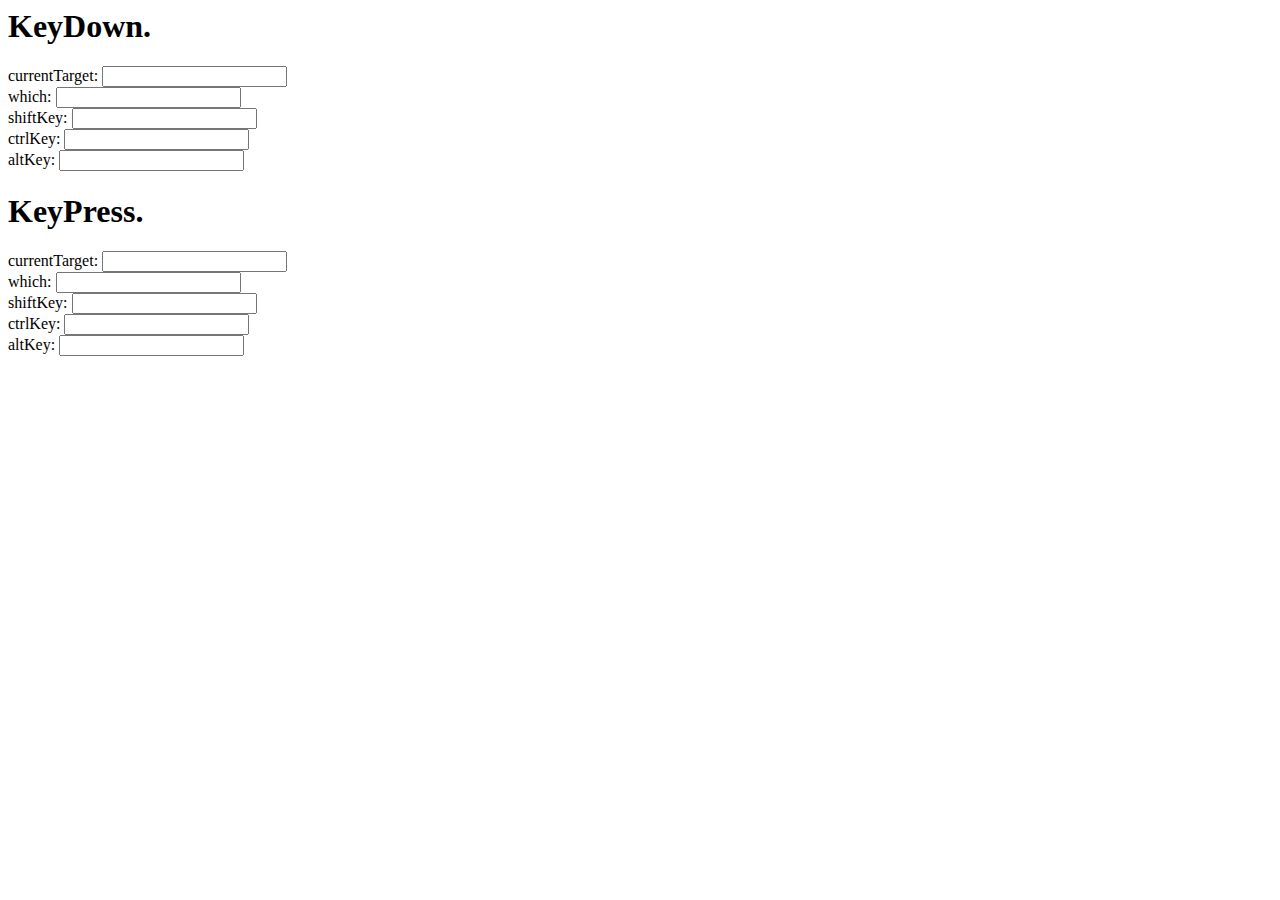
<file: fractionGame/javascripts/test-static-06.html>
<html>
    <head>
        <script src="jquery-1.3.2.min.js"></script>
    </head>

    <body>
        <h1>KeyDown.</h1>
        currentTarget: <input id="kd_currentTarget"><br/>
        which: <input id="kd_which"></br>
        shiftKey: <input id="kd_shiftKey"><br/>
        ctrlKey: <input id="kd_ctrlKey"><br/>
        altKey: <input id="kd_altKey"><br/>
        <h1>KeyPress.</h1>
        currentTarget: <input id="kp_currentTarget"><br/>
        which: <input id="kp_which"></br>
        shiftKey: <input id="kp_shiftKey"><br/>
        ctrlKey: <input id="kp_ctrlKey"><br/>
        altKey: <input id="kp_altKey"><br/>
        <script>
        
            $(document).bind('keydown', KdDescribeEvent);
            $(document).bind('keypress', KpDescribeEvent);
            
            function KdDescribeEvent(event){
                $('#kd_currentTarget').val(event.currentTarget);
                $('#kd_which').val(event.which);
                $('#kd_shiftKey').val(event.shiftKey);
                $('#kd_ctrlKey').val(event.ctrlKey);
                $('#kd_altKey').val(event.altKey);            
            }
            function KpDescribeEvent(event){
                $('#kp_currentTarget').val(event.currentTarget);
                $('#kp_which').val(event.which);
                $('#kp_shiftKey').val(event.shiftKey);
                $('#kp_ctrlKey').val(event.ctrlKey);
                $('#kp_altKey').val(event.altKey);            
            }
            
        </script>
    </body>
</html>
</file>
<file: store.css>
/* LOGIN & MENU CSS */

body {
	font-family: sans-serif;
	background-color: white;
	 color: rgb(0,162,232);
   
}
body td{
	width: 33%;
}


h1{
	font-family: cursive, serif;
	color: rgb(0,162,232);
	font-size: 40px;
	
	
	/*making it compatiable with firefox*/
	-webkit-background-clip: padding-box;
	-moz-background-clip: padding-box;
	background-clip: padding-box;

}


#header{
    /*padding: 15px; 
    height: 50px;
    width: 500px;
    margin-left: auto;
    margin-right: auto;
    padding-bottom: 20px;*/
    
    width: 750px;
    height: 75px; 
    background: rgb(49,53,61);
    padding-left: 0; padding-right: 0; margin-left: auto; margin-right: auto; display: block;
    
}
}

#login {
	width: 220px;
	height: 155px;
	position: absolute;
	left: 50%;
	top: 50%;
	margin-left: -110px;
	margin-top: -75px;
}

.placeholder {
    color: #444;
}

#login input[type="text"],#login input[type="password"] {
	width: 100%;
	height: 40px;
	positon: relative;
	margin-top: 7px;
	font-size: 14px;
	color: #444;
	outline: none;
	border: 1px solid rgba(0, 0, 0, .5);
	padding-left: 20px;
	
	-webkit-background-clip: padding-box;
	-moz-background-clip: padding-box;
	background-clip: padding-box;
	border-radius: 6px;
}


#login input[type="submit"] {
	width: 100%;
	height: 50px;
	margin-top: 7px;
	color: #fff;
	font-size: 18px;
	font-weight: bold;
	text-shadow: 0px -1px 0px #80a7a8;
	outline: none;
	border: 1px solid rgba(0, 0, 0, .5);
	background-color: #92CDCF;
	cursor: pointer;

	-webkit-background-clip: padding-box;
	-moz-background-clip: padding-box;
	background-clip: padding-box;
	border-radius: 6px;
}

#login input[type="submit"]:hover {
	background-color: #2EA4A8;
}

#login input[type="submit"]:active {
	background-color: #2EA4A8;
}

/*  Main Menu Styles */

#menu {
	/*
	width: 220px;
	height: 155px;	
	position: absolute;
	left: 50%;
	top: 50%;
	margin-left: -110px;
	margin-top: -75px;
	*/
}
#menu table {
	padding: 30px, 30px,30px, 30px;
}




#menuForm input[type="submit"] {
	width: 100%;
	height: 50px;
	/*float: left;*/
	margin-top: 7px;
	color: #fff;
	font-size: 18px;
	font-weight: bold;
	text-shadow: 0px -1px 0px #80a7a8;
	outline: none;
	border: 1px solid rgba(0, 0, 0, .5);
	background-color: #92CDCF;
	cursor: pointer;

	-webkit-background-clip: padding-box;
	-moz-background-clip: padding-box;
	background-clip: padding-box;
	border-radius: 6px;
}

#menuForm input[type="submit"]:hover {
	background-color: #2EA4A8;
}

#menuForm input[type="submit"]:active {
	background-color: #2EA4A8;
}
.clearBoth{
    clear: both;
}

#MathWiz{
    border: 10px double;
   color: rgb(0,162,232);
    /*padding: 15px; */
    height: 50px;
    width: 300px;
    margin-left: auto;
    margin-right: auto;
}

#FractionWiz{
    border: 10px double;
    color: rgb(0,162,232);
    /*padding: 15px; */
    height: 50px;
    width: 300px;
     margin-left: auto;
    margin-right: auto;
    
}
#SignOut{
    border: 10px double;
    color: rgb(0,162,232);
    /*padding: 15px; */
    height: 50px;
    width: 300px;
     margin-left: auto;
    margin-right: auto;
    
}
#footer{
   width: auto;
    height: 50px; 
    background: rgb(49,53,61);
    padding-left: 0; padding-right: 0; margin-left: auto; margin-right: auto; display: block;
    color: rgb(49,53,61);
}


#items{
	   margin: auto;
}

#nav{
    margin: auto;
   width: 150px;
    height: 25px; 
    background: black;
    padding-left: 0; padding-right: 0; margin-left: auto; margin-right: auto; display: block;

}
#nav table {
   padding-left: 0; padding-right: 0; margin-left: auto; margin-right: 5; display: block;

}
#nav td{
   border: double;
   color: rgb(0,162,232);
   padding-bottom: 0px;
}
#body thead{
color: rgb(49,53,61);
width: auto;
}


.btn{
	border: 10px double;
	color: rgb(0,162,232);
}
.btn:hover {
	border: 10px dotted;
	color: #FFFFFF;
}

.btn:active {
	border: #FF6F59;
}
</file>
<file: loginStyles.css>
/* LOGIN & MENU CSS */

body {
	font-family: sans-serif;
	background-color: #31353d;
	 color: rgb(0,162,232);
   
}
body td{
	width: 33%;
}


h1{
	font-family: cursive, serif;
	color: rgb(0,162,232);
	font-size: 35px;
	
	
	/*making it compatiable with firefox*/
	-webkit-background-clip: padding-box;
	-moz-background-clip: padding-box;
	background-clip: padding-box;
	padding-bottom: 10px;

}

p{
	font-family: cursive, serif;
	color: rgb(0,162,232);
	font-size: 10px;
	
	
	/*making it compatiable with firefox*/
	-webkit-background-clip: padding-box;
	-moz-background-clip: padding-box;
	background-clip: padding-box;

}

#header{
    /*padding: 15px; */
    height: 50px;
    width: 500px;
    margin-left: auto;
    margin-right: auto;
    padding-bottom: 20px;
}

#login {
	width: 220px;
	height: 155px;
	position: absolute;
	left: 50%;
	top: 50%;
	margin-left: -110px;
	margin-top: -75px;
}

.placeholder {
    color: #444;
}

#login input[type="text"],#login input[type="password"] {
	width: 100%;
	height: 40px;
	positon: relative;
	margin-top: 7px;
	font-size: 14px;
	color: #444;
	outline: none;
	border: 1px solid rgba(0, 0, 0, .5);
	padding-left: 20px;
	
	-webkit-background-clip: padding-box;
	-moz-background-clip: padding-box;
	background-clip: padding-box;
	border-radius: 6px;
}


#login input[type="submit"] {
	width: 100%;
	height: 50px;
	margin-top: 7px;
	color: #fff;
	font-size: 18px;
	font-weight: bold;
	text-shadow: 0px -1px 0px #80a7a8;
	outline: none;
	border: 1px solid rgba(0, 0, 0, .5);
	background-color: #92CDCF;
	cursor: pointer;

	-webkit-background-clip: padding-box;
	-moz-background-clip: padding-box;
	background-clip: padding-box;
	border-radius: 6px;
}

#login input[type="submit"]:hover {
	background-color: #2EA4A8;
}

#login input[type="submit"]:active {
	background-color: #2EA4A8;
}

/*  Main Menu Styles */

#menu {
	/*
	width: 220px;
	height: 155px;	
	position: absolute;
	left: 50%;
	top: 50%;
	margin-left: -110px;
	margin-top: -75px;
	*/
}
#menu table {
	padding: 30px, 30px,30px, 30px;
}




#menuForm input[type="submit"] {
	width: 100%;
	height: 50px;
	/*float: left;*/
	margin-top: 7px;
	color: #fff;
	font-size: 18px;
	font-weight: bold;
	text-shadow: 0px -1px 0px #80a7a8;
	outline: none;
	border: 1px solid rgba(0, 0, 0, .5);
	background-color: #92CDCF;
	cursor: pointer;

	-webkit-background-clip: padding-box;
	-moz-background-clip: padding-box;
	background-clip: padding-box;
	border-radius: 6px;
}

#menuForm input[type="submit"]:hover {
	background-color: #2EA4A8;
}

#menuForm input[type="submit"]:active {
	background-color: #2EA4A8;
}
.clearBoth{
    clear: both;
}

#MathWiz{
   /* border: 10px double;*/
   color: rgb(0,162,232);
    /*padding: 15px; */
    height: 50px;
    width: 300px;
    margin-left: auto;
    margin-right: auto;
}

#FractionWiz{
    border: 10px double;
    color: rgb(0,162,232);
    /*padding: 15px; */
    height: 50px;
    width: 300px;
     margin-left: auto;
    margin-right: auto;
    
}
#SignOut{
    /*border: 10px double;*/
    color: rgb(0,162,232);
    /*padding: 15px; */
    height: 50px;
    width: 300px;
     margin-left: auto;
    margin-right: auto;
    
}

#footer{
	width: 130px;
    height: 50px; 
    background: rgb(49,53,61);
    padding-left: 0; padding-right: 0; margin-left: auto; margin-right: auto; display: block;
}
.btn{
	border: 10px double;
	color: #FFFFFF;
}
.btn:hover {
	border: 10px dotted;
	color: #FFFFFF;
}

.btn:active {
	border: #FF6F59;
}
</file>
<file: fractionGame/index.css>
/* Main Styles */
body{
	width: 100%;
}

<<<<<<< Updated upstream
dialog {
  background-color: #DDDDDD;
  font-family: 'Open Sans', 'Helvetica Neue', Helvetica, Arial, sans-serif;
  width: 478px;
  padding: 17px;
  border-radius: 5px;
  text-align: center;
  position: fixed;
  left: 50%;
  top: 50%;
  margin-left: -256px;
  margin-top: -200px;
  -webkit-border-radius: 40px;
        border-radius: 40px;
        border-radius: 50%;
}

dialog {
    width: 500px;
    background:#e8e8e8;
    border: 1px solid #dadada;
    font-family:sans-serif;
    padding: 5px 10px 20px 20px;
}


/*  Button Styles */

#menuButtons {
	width: 50%;
	margin-left: auto;
	margin-right: auto;
	display: block;
}

.btn {
	width: 30%;
	height: 30px;
	margin: 3px 5px 9px 5px;
	float: left;
	color: #000;
	font-size: 12px;
	font-weight: bold;
	text-shadow: 0px -1px 0px #394963;
	outline: none;
	border: 1px solid rgba(0, 0, 0, .5);
	background-color: #DD2525;
	cursor: pointer;

	-webkit-background-clip: padding-box;
	-moz-background-clip: padding-box;
	background-clip: padding-box;
	border-radius: 6px;
}

.btn:hover {
	background-color: #87E5BB;
}

.btn:active {
	background-color: #87E5BB;
}
.clearBoth{
    clear: both;
}

.transbox {
    font-size: 40px;
    border: 3px solid black;
}


#helpLabel{
	color: #fff;
	font-size: 18px;
}
</file>
